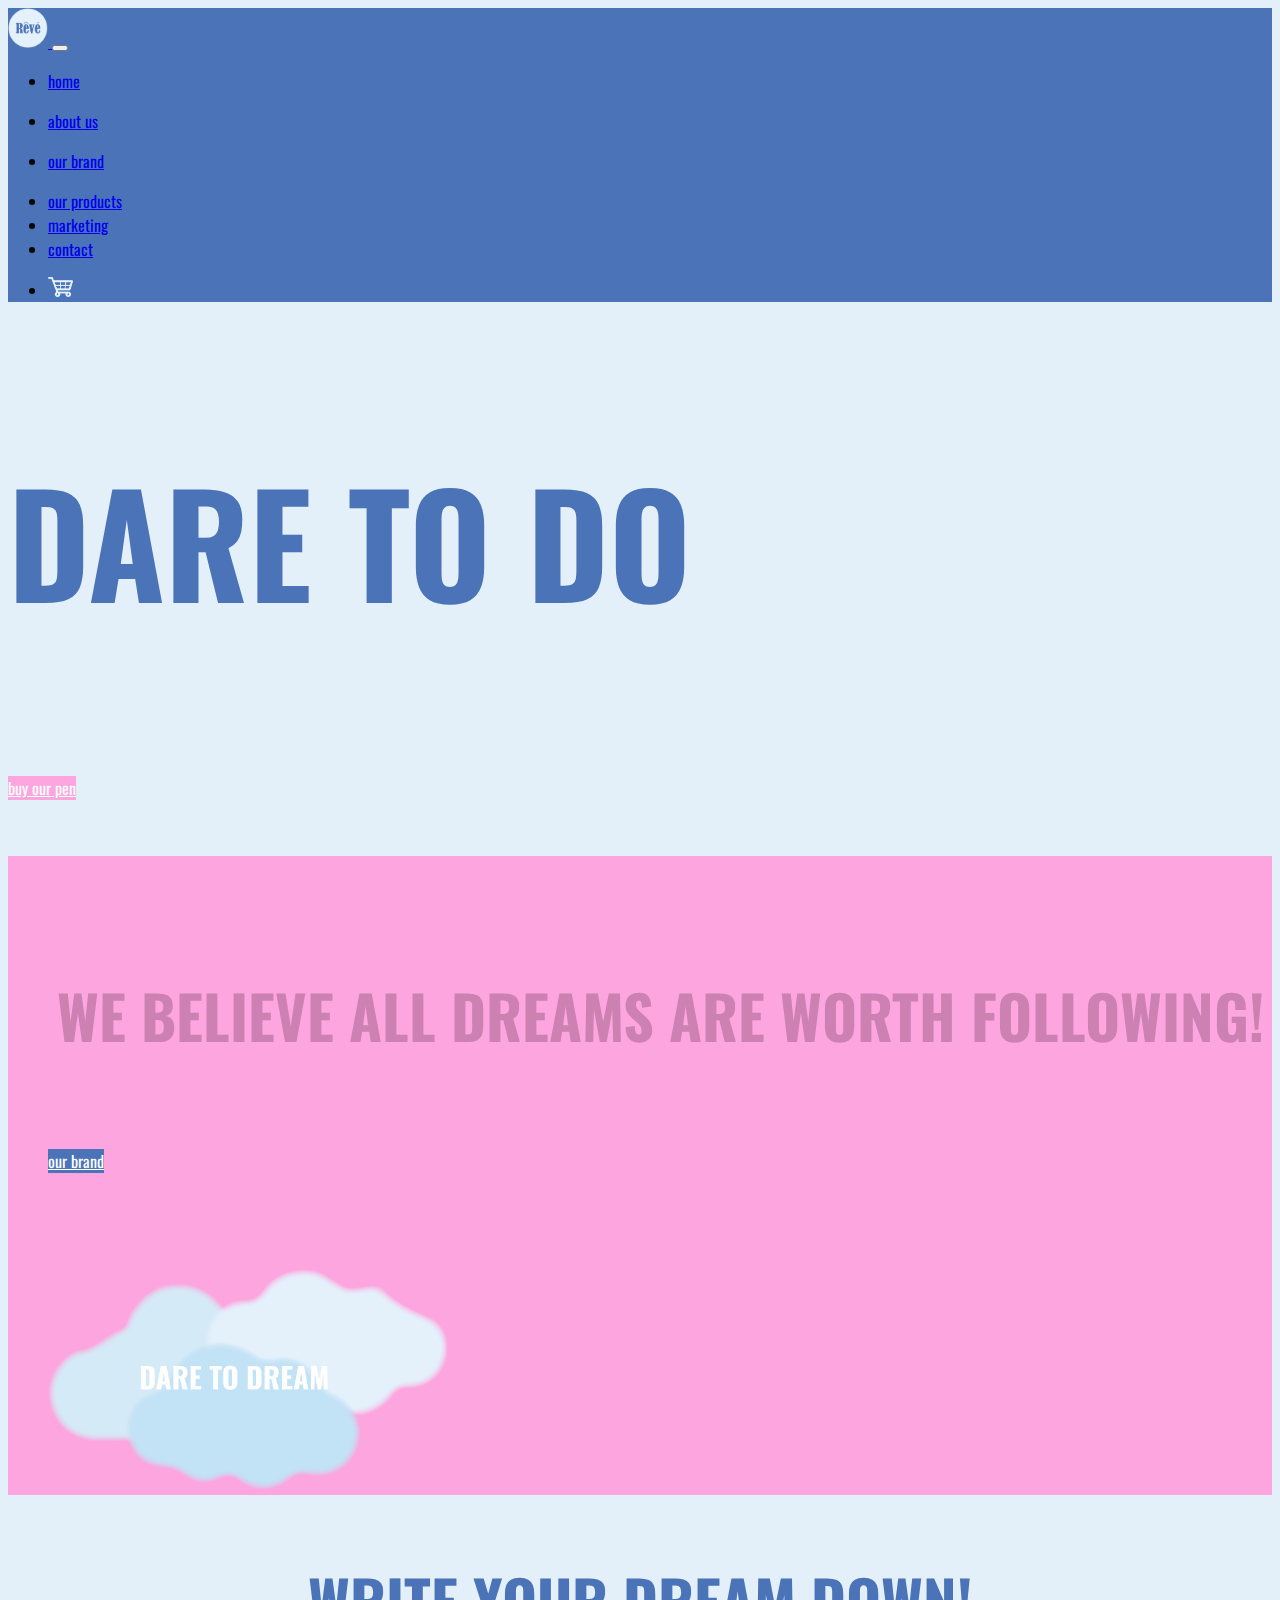
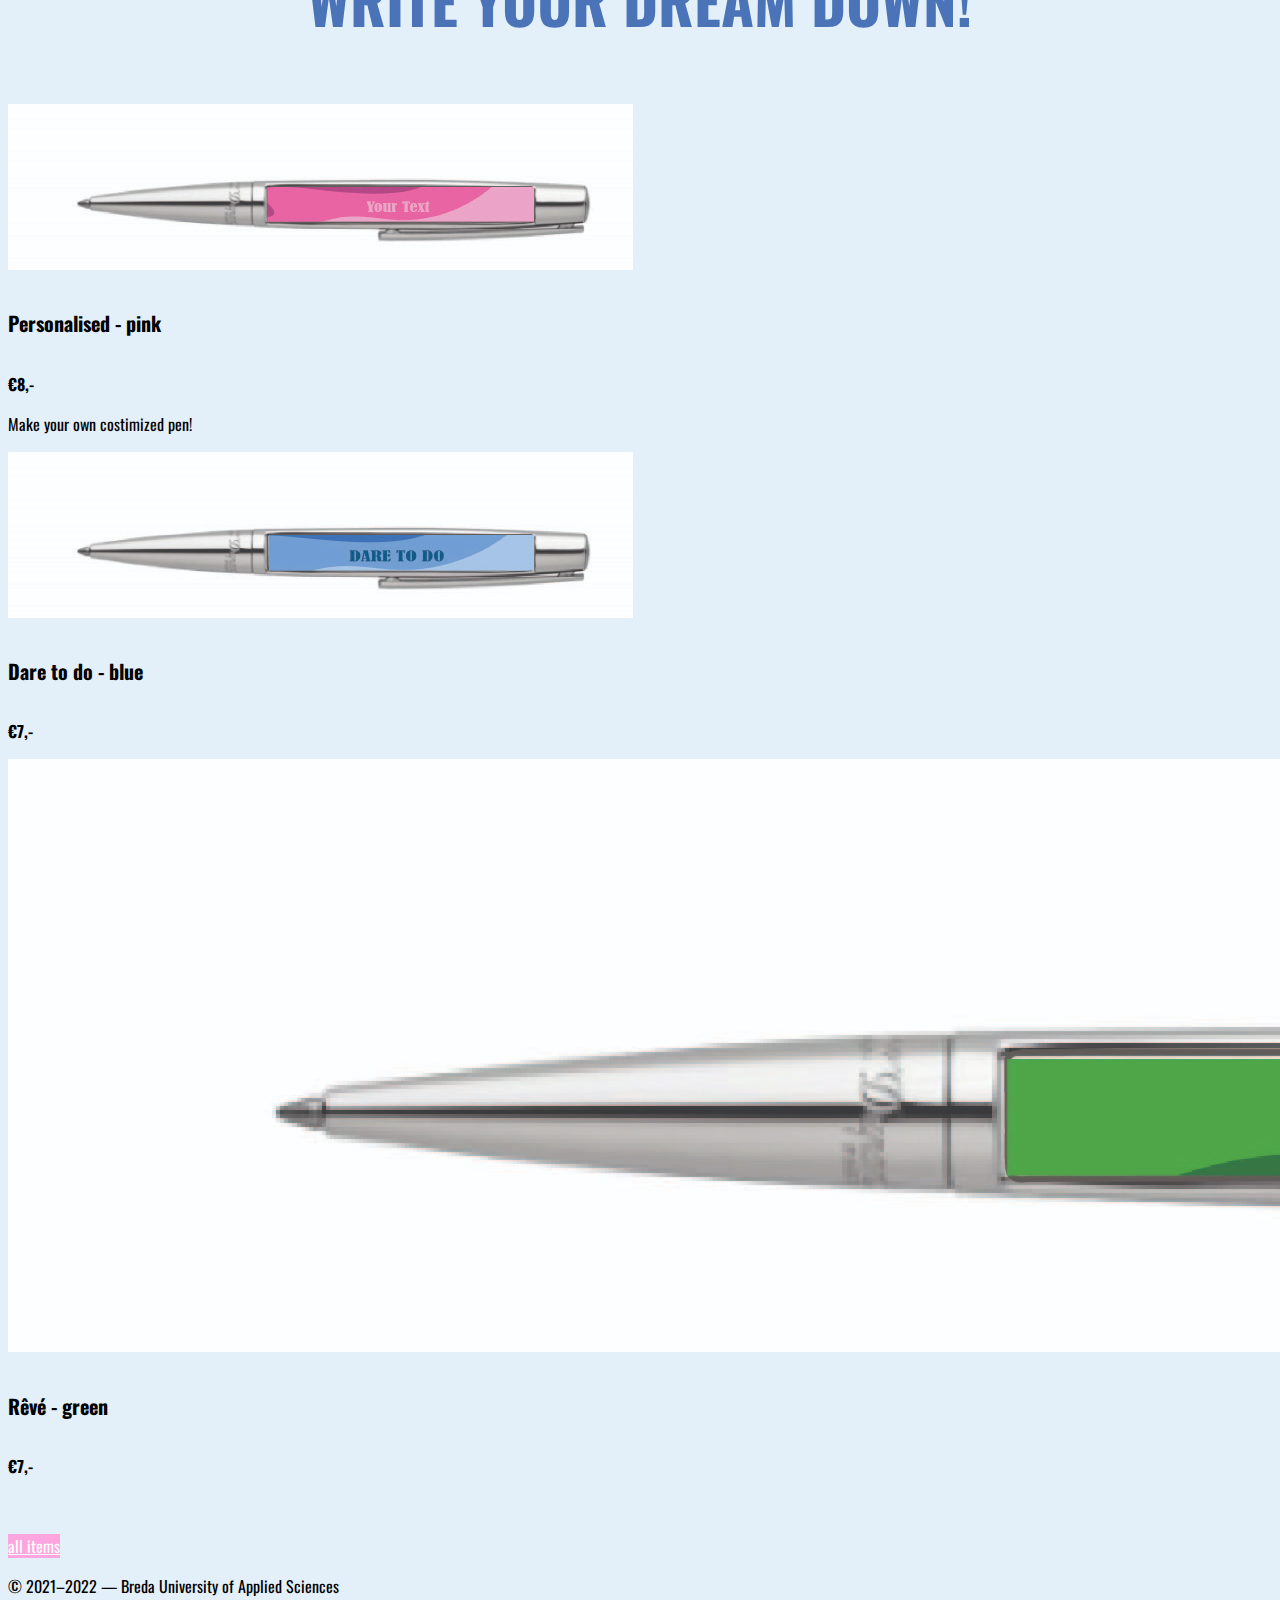
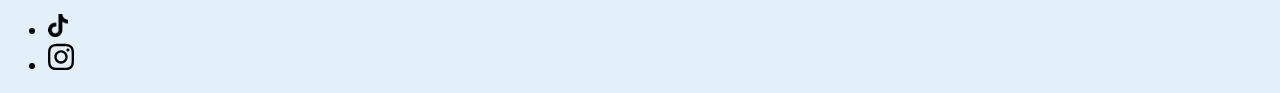
<file: index.html>
<!doctype html>
<html lang="en">
  <head>
    <meta charset="utf-8">
    <meta name="viewport" content="width=device-width, initial-scale=1">

    <!-- Bootstrap CSS -->
    <link href="https://cdn.jsdelivr.net/npm/bootstrap@5.1.1/dist/css/bootstrap.min.css" rel="stylesheet" integrity="sha384-F3w7mX95PdgyTmZZMECAngseQB83DfGTowi0iMjiWaeVhAn4FJkqJByhZMI3AhiU" crossorigin="anonymous">

    <!-- Own Styles -->
    <link rel="stylesheet" href="css/styles.css">

    <!-- Bootstrap Javascript -->
    <script src="https://cdn.jsdelivr.net/npm/bootstrap@5.1.1/dist/js/bootstrap.bundle.min.js" integrity="sha384-/bQdsTh/da6pkI1MST/rWKFNjaCP5gBSY4sEBT38Q/9RBh9AH40zEOg7Hlq2THRZ" crossorigin="anonymous"></script>

    <title>Rêvé</title>
  </head>
  <body>

    <!-- Navigation bar, adapted from https://getbootstrap.com/docs/5.1/components/navbar/ -->
    <nav class="navbar navbar-expand-lg navbar-light">
      <div class="container-fluid">
        <a class="navbar-brand" href="index.html">
          <img src="images/rond-logo.png" width="40" alt="reve">
        </a>
        <button class="navbar-toggler" type="button" data-bs-toggle="collapse" data-bs-target="#navbarSupportedContent" aria-controls="navbarSupportedContent" aria-expanded="false" aria-label="Toggle navigation">
          <span class="navbar-toggler-icon"></span>
        </button>
        <div class="collapse navbar-collapse" id="navbarSupportedContent">
          <ul class="navbar-nav ms-auto mb-2 mb-lg-0">
            <li class="nav-item">
              <a class="nav-link active" aria-current="page" href="index.html">home</a>
            </li>
            <li class="nav-item">
              <p> <a class="nav-link" href="about-us.html">about us</a></p>
            </li>
			  <li class="nav-item">
              <p> <a class="nav-link" href="our-vision.html">our brand</a></p>
            </li>
            <li class="nav-item">
              <a class="nav-link" href="corporate.html">our products</a>
            </li>
			  <li class="nav-item">
              <a class="nav-link" href="marketing.html">marketing</a>
            </li>
			  <li class="nav-item">
              <a class="nav-link" href="contact.html">contact</a>
            </li>
			  </ul>
			
			<ul class="navbar-nav ms-auto mb-1 mb-lg-0">
				<li class="nav-item">
			  <p> <a class="navbar-brand" href="shopping-cart.html">
          <img src="images/shoppingblue.png" width="25" alt="reve">
				  </a> </p></li> </ul>
        </div>
      </div>
    </nav>
    <!-- End of navigation bar -->


    <!-- Start of section adapted from https://getbootstrap.com/docs/5.1/examples/album/ -->
    <header class="py-2 py-md-4 py-lg-5 text-center container-fluid bg-gradient text-light">
	<div class="row" >
        <div class="col-md-8 col-lg-6 mx-auto">
		  <p><br></p>
			<h1> Dare to do</h1>
				<p><br></p>
          <p> <a href="corporate.html" class="btn btn-lg btn-light">buy our pen</a></p>
          <p><br></p>
      </div>
      </div>  
	 </header>
    <!-- End of hero section -->
	  
	<dl class="py-2 py-md-4 py-lg-5 text-center container-fluid bg-gradient text-light">
	<div class="row" >
        <dt class="col-md-2 col-lg-1 ml-auto">
          <p><br></p>
        </dt>
	
		<dd class="col-md-6 col-lg-6 ml-auto">
		  <p><br></p>
		  <h2>WE BELIEVE <strong>ALL</strong> DREAMS ARE WORTH FOLLOWING!</h2>
		<p><br></p>
          <p> <a href="our-vision.html" class="btn btn-lg btn-light ourvision">our brand</a></p>
			<p><br> </p>
        </dd>
		<dd class="col-md-6 col-lg-4 ml-auto">
		  <p><br></p>
			<img src="images/cloud.png" width="400" alt="reve">
      </dd>
      </div>  
	 </dl>
	  
	  
 <!-- A grid with cards
      Learn about grids at: https://getbootstrap.com/docs/5.1/layout/grid/
      Learn about cards at: https://getbootstrap.com/docs/5.1/components/card/
    -->
    <main class="container py-4">
      <div class="row g-3 justify-content-evenly">

		  <h3> Write <strong>your</strong> dream down!</h3>
        <!-- Card #1 -->
        <div class="col-sm-6 col-lg-4 col-xl-3">
          <div class="card shadow h-100">
            <img class="img-fluid" src="images/perso-pink.jpg" alt="pen pink">
            <div class="card-body">
              <h5 class="card-title">Personalised - pink</h5>
              <p class="card-text"><strong>€8,-</strong></p>
				<p class="card-text">Make your own costimized pen!&nbsp;</p>
            </div>
          </div>
        </div>

        <!-- Card #2 -->
        <div class="col-sm-6 col-lg-4 col-xl-3">
          <div class="card shadow h-100">
            <img class="img-fluid" src="images/dtd-blue.jpg" alt="Placeholder Image">
            <div class="card-body">
              <h5 class="card-title">Dare to do - blue</h5>
              <p class="card-text"><strong>€7,-</strong></p>
            
            </div>
          </div>
        </div>

        <!-- Card #3 -->
        <div class="col-sm-6 col-lg-4 col-xl-3">
          <div class="card shadow h-100">
            <img class="img-fluid" src="images/pen-groen.jpg" alt="Placeholder Image">
            <div class="card-body">
              <h5 class="card-title">Rêvé - green</h5>
              <p class="card-text"> <strong>€7,-</strong></p>
            </div>
          </div>
        </div>
	    <div class="row">
        <div class="col-md-12 col-lg-12 mx-auto text-center">
          <p><br>
          </p>
          <p><a href="corporate.html" class="btn btn-lg btn-light">all items</a>  </p>
        </div>
      </div>
		 
     
        <!-- That was the last card -->

      </div>
    </main>
	<!-- End of the grid with cards -->   
	  <footer class="shadow-lg mt-5 py-4 bg-body">
      <div class="container d-flex justify-content-between align-items-center">
        <p>
          © 2021&ndash;2022 &mdash; Breda University of Applied Sciences
        </p>
        <ul class="list-unstyled d-flex align-items-center opacity-75">
          <li>
            <a href="https://www.tiktok.com/@thebrandreve" target="_blank">
              <img class="m-2" src="images/tiktokicon.png" alt="Follow us on TikTok" width="20">
            </a>
          </li>
          <li>
            <a href="https://www.instagram.com/thebrandreve/" target="_blank">
              <img class="m-2" src="images/instagram.svg" alt="Follow us on Instagram" width="26">
            </a>
          </li>
        </ul>
      </div>
    </footer>

  </body>
</html>
</file>
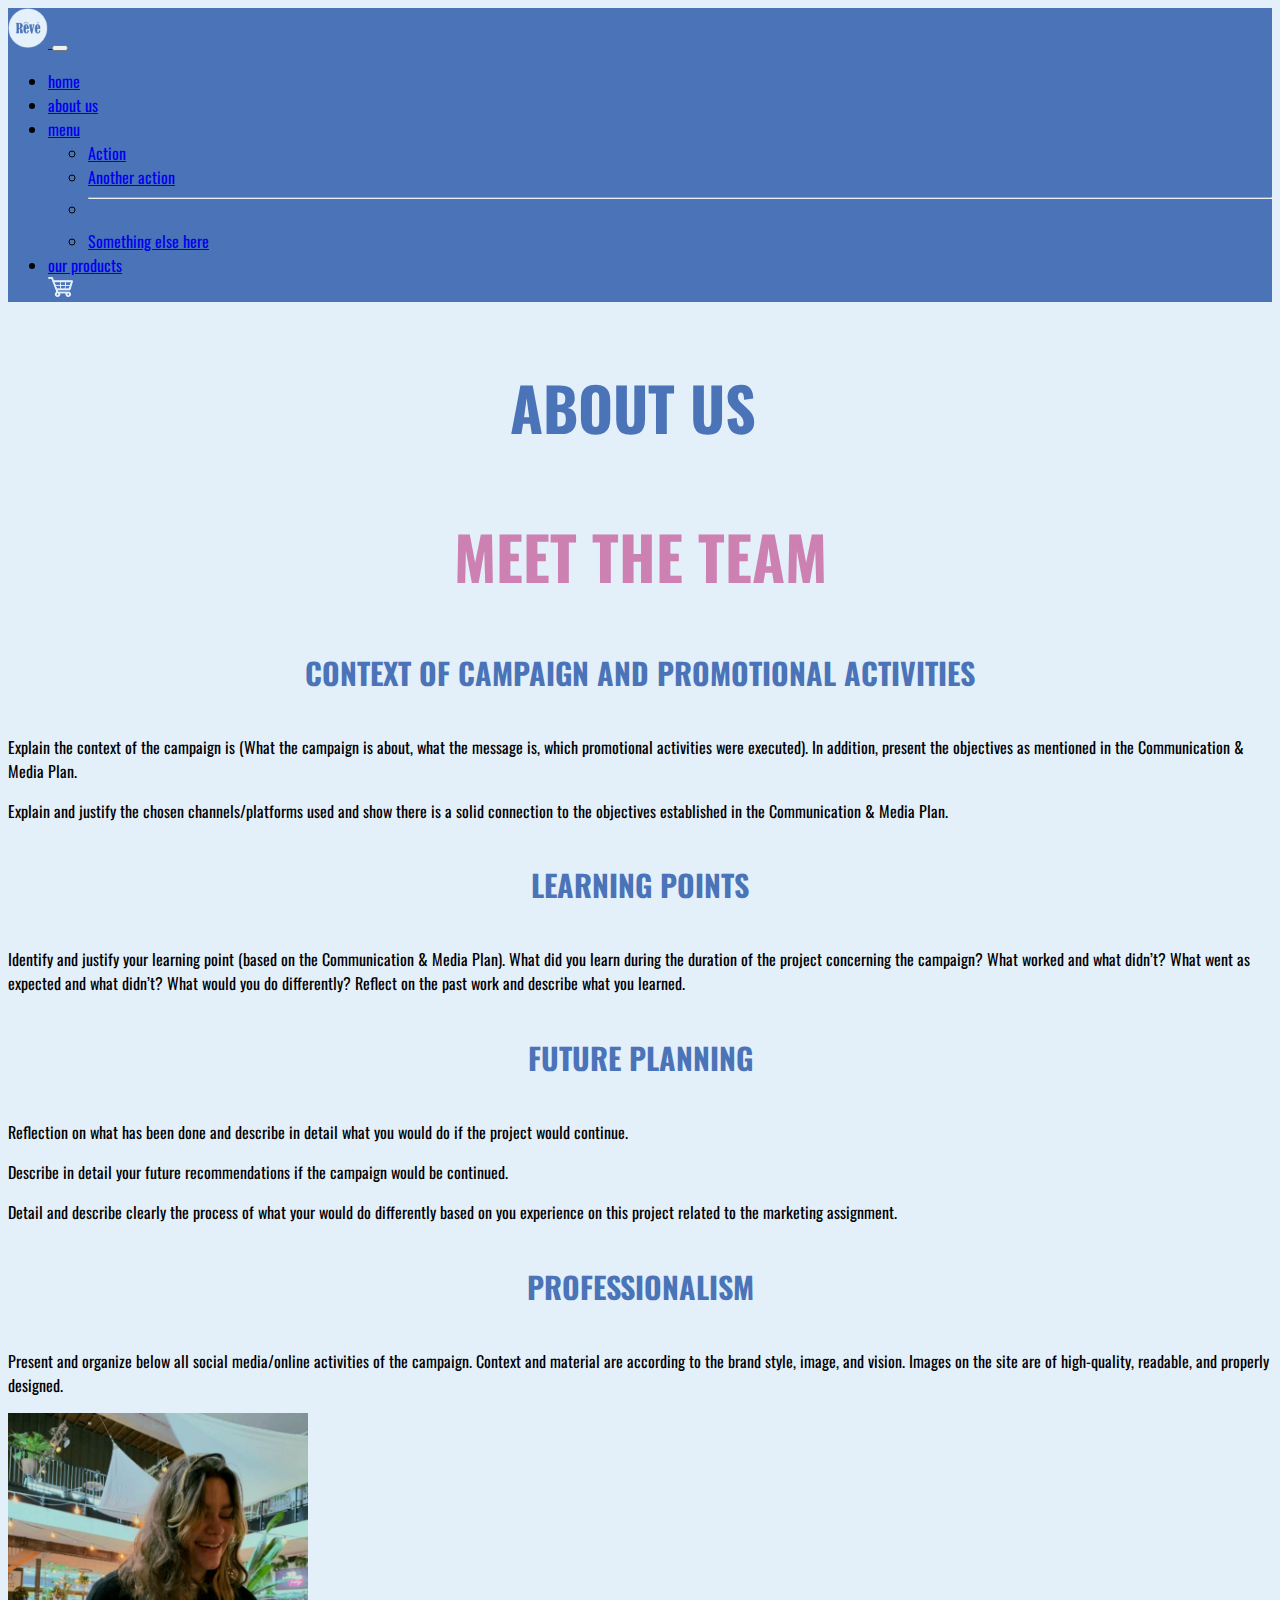
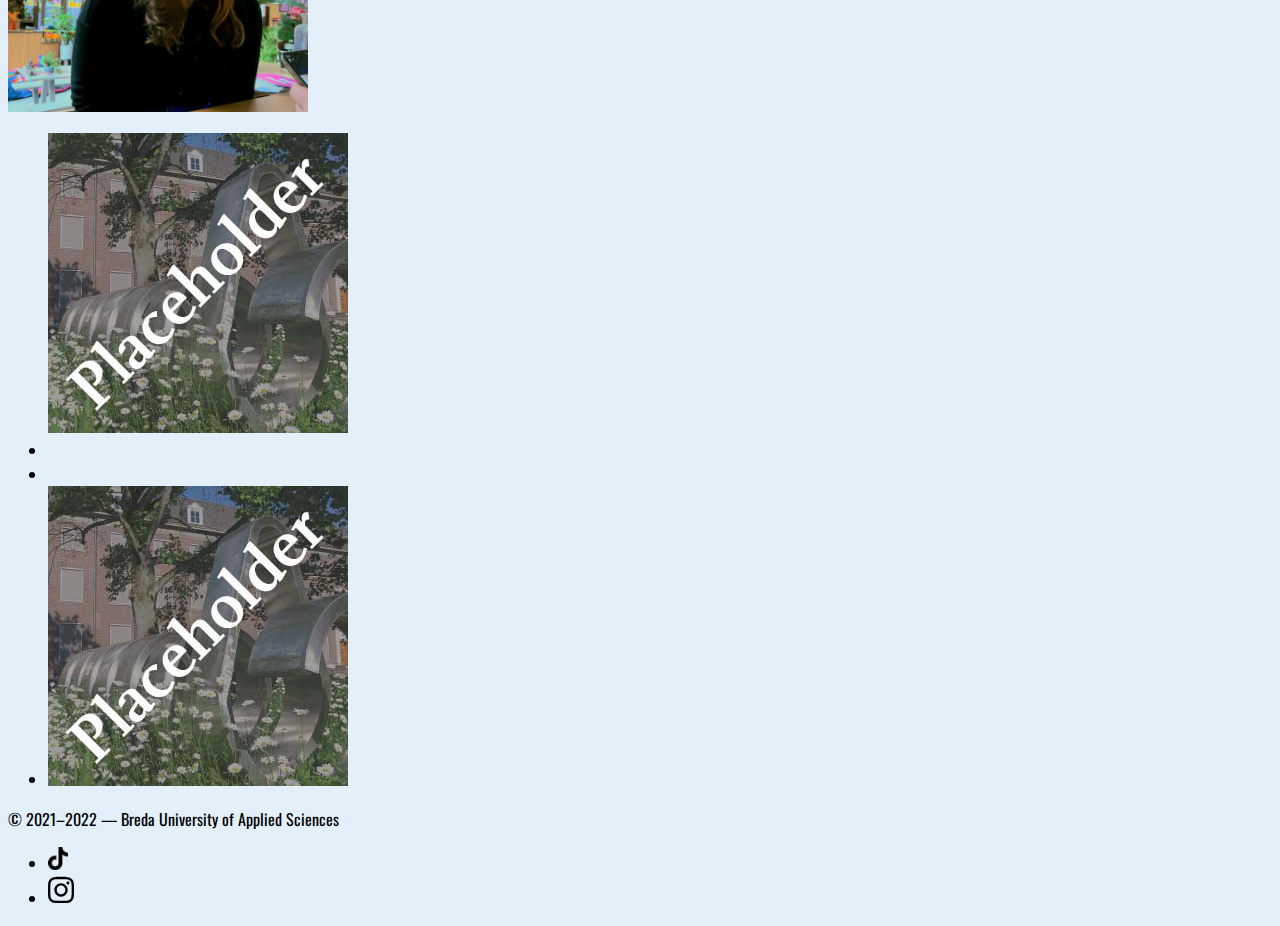
<file: about us.html>
<!doctype html>
<html lang="en">
  <head>
    <meta charset="utf-8">
    <meta name="viewport" content="width=device-width, initial-scale=1">

    <!-- Bootstrap CSS -->
    <link href="https://cdn.jsdelivr.net/npm/bootstrap@5.1.1/dist/css/bootstrap.min.css" rel="stylesheet" integrity="sha384-F3w7mX95PdgyTmZZMECAngseQB83DfGTowi0iMjiWaeVhAn4FJkqJByhZMI3AhiU" crossorigin="anonymous">

    <!-- Own Styles -->
    <link rel="stylesheet" href="css/styles.css">

    <!-- Bootstrap Javascript -->
    <script src="https://cdn.jsdelivr.net/npm/bootstrap@5.1.1/dist/js/bootstrap.bundle.min.js" integrity="sha384-/bQdsTh/da6pkI1MST/rWKFNjaCP5gBSY4sEBT38Q/9RBh9AH40zEOg7Hlq2THRZ" crossorigin="anonymous"></script>

    <title>our products</title>
  </head>
  <body>

    <!-- Navigation bar, adapted from https://getbootstrap.com/docs/5.1/components/navbar/ -->
   <nav class="navbar navbar-expand-lg navbar-light">
      <div class="container-fluid">
        <a class="navbar-brand" href="index.html">
          <img src="images/rond logo.png" width="40" alt="reve">
        </a>
        <button class="navbar-toggler" type="button" data-bs-toggle="collapse" data-bs-target="#navbarSupportedContent" aria-controls="navbarSupportedContent" aria-expanded="false" aria-label="Toggle navigation">
          <span class="navbar-toggler-icon"></span>
        </button>
        <div class="collapse navbar-collapse" id="navbarSupportedContent">
          <ul class="navbar-nav me-auto mb-2 mb-lg-0">
            <li class="nav-item">
              <a class="nav-link active" aria-current="page" href="index.html">home</a>
            </li>
            <li class="nav-item">
              <a class="nav-link" href="about us.html">about us</a>
            </li>
            <li class="nav-item dropdown">
              <a class="nav-link dropdown-toggle" href="#" id="navbarDropdown" role="button" data-bs-toggle="dropdown" aria-expanded="false">
                menu
              </a>
              <ul class="dropdown-menu" aria-labelledby="navbarDropdown">
                <li><a class="dropdown-item" href="#">Action</a></li>
                <li><a class="dropdown-item" href="#">Another action</a></li>
                <li><hr class="dropdown-divider"></li>
                <li><a class="dropdown-item" href="#">Something else here</a></li>
              </ul>
            </li>
            <li class="nav-item">
              <a class="nav-link" href="corporate.html">our products</a>
            </li>
			  <a class="navbar-brand" href="#">
          <img src="images/shoppingblue.png" width="25" alt="reve">
        </a>
          </ul>
        </div>
      </div>
    </nav>
    <!-- End of navigation bar -->

    <header class="py-2 py-md-4 py-lg-5 text-center container-fluid bg-gradient text-light">
      <h3 class="fw-light">About us&nbsp;</h3>
    </header>

    <main class="container py-4">
      <h2>meet the team</h2>
      <h4 class="mt-4">Context of campaign and promotional activities</h4>
      <p>Explain the context of the campaign is (What the campaign is about, what the message is, which promotional activities were executed). In addition, present the objectives as mentioned in the Communication & Media Plan.</p>
      <p>Explain and justify the chosen channels/platforms used and show there is a solid connection to the objectives established in the Communication & Media Plan.</p>
      <h4 class="mt-4">Learning Points</h4>
      <p>Identify and justify your learning point (based on the Communication & Media Plan). What did you learn during the duration of the project concerning the campaign? What worked and what didn’t? What went as expected and what didn’t? What would you do differently? Reflect on the past work and describe what you learned.</p>
      <h4 class="mt-4">Future Planning</h4>
      <p>Reflection on what has been done and describe in detail what you would do if the project would continue.</p>
      <p>Describe in detail your future recommendations if the campaign would be continued.</p>
      <p>Detail and describe clearly the process of what your would do differently based on you experience on this project related to the marketing assignment.</p>
      <h4 class="mt-4">Professionalism</h4>
      <p>Present and organize below all social media/online activities of the campaign. Context and material are according to the brand style, image, and vision. Images on the site are of high-quality, readable, and properly designed.</p>
      <img alt="Image Placeholder" class="img-thumbnail" src="images/laura.png" width="300">
      <ul class="list-unstyled d-flex flex-wrap justify-content-center align-items-center">
        <img alt="Image Placeholder" class="img-thumbnail" src="images/social-media-placeholder.jpg">
        <li class="m-2">
          <a href="#"><!-- Please make a link to your socials instead -->
          </a>
        </li>
        <li class="m-2">
          <a href="#"><!-- Please make a link to your socials instead -->
          </a>
        </li>
        <li class="m-2">
          <a href="#"><!-- Please make a link to your socials instead -->
            <img alt="Image Placeholder" class="img-thumbnail" src="images/social-media-placeholder.jpg">
          </a>
        </li>
      </ul>
    </main>

    <!-- A footer with socials -->
    <footer class="shadow-lg mt-5 py-4 bg-body">
      <div class="container d-flex justify-content-between align-items-center">
        <p>
          © 2021&ndash;2022 &mdash; Breda University of Applied Sciences
        </p>
        <ul class="list-unstyled d-flex align-items-center opacity-75">
          <li>
            <a href="https://www.youtube.com/BredaUniversityofAppliedSciences" target="_blank">
              <img class="m-2" src="images/tiktokicon.png" alt="Follow us on YouTube" width="20">
            </a>
          </li>
          <li>
            <a href="https://www.instagram.com/thebrandreve/" target="_blank">
              <img class="m-2" src="images/instagram.svg" alt="Follow us on Instagram" width="26">
            </a>
          </li>
        </ul>
      </div>
    </footer>
    <!-- End of the grid -->

  </body>
</html>
</file>
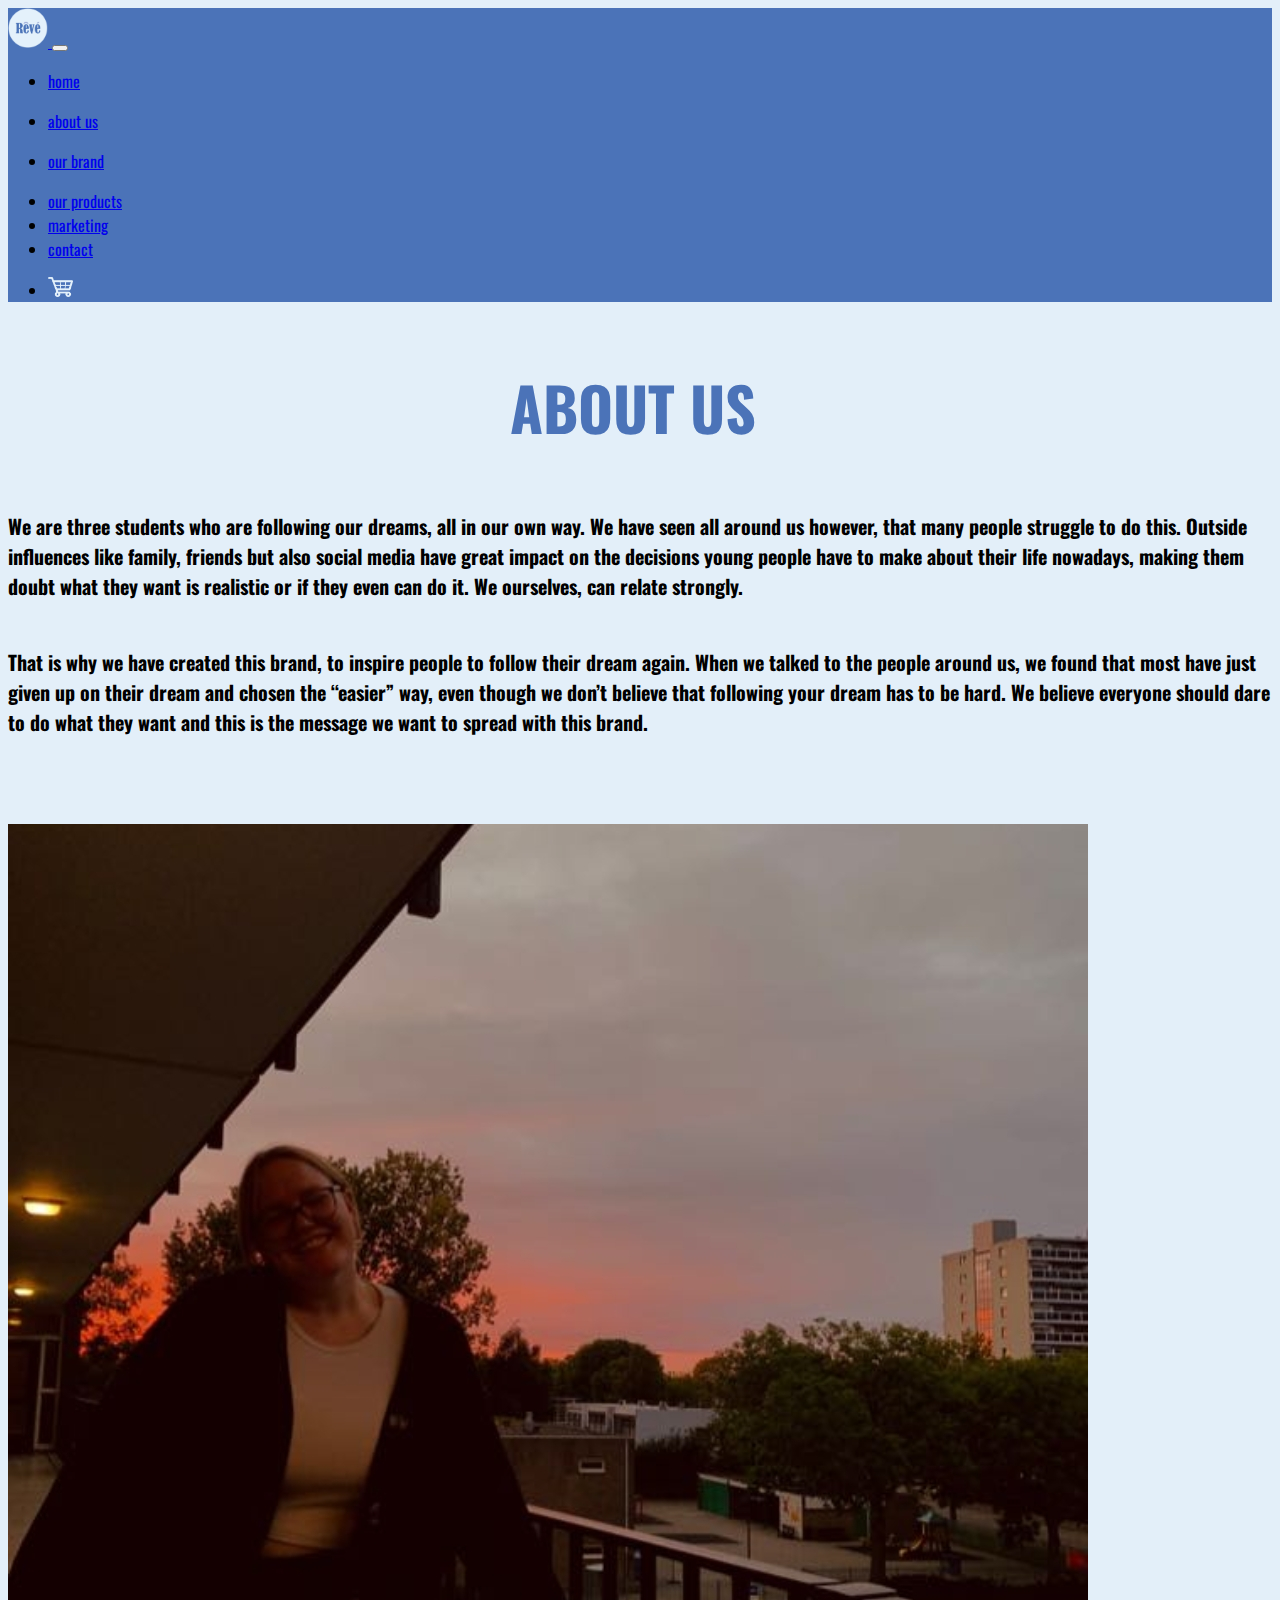
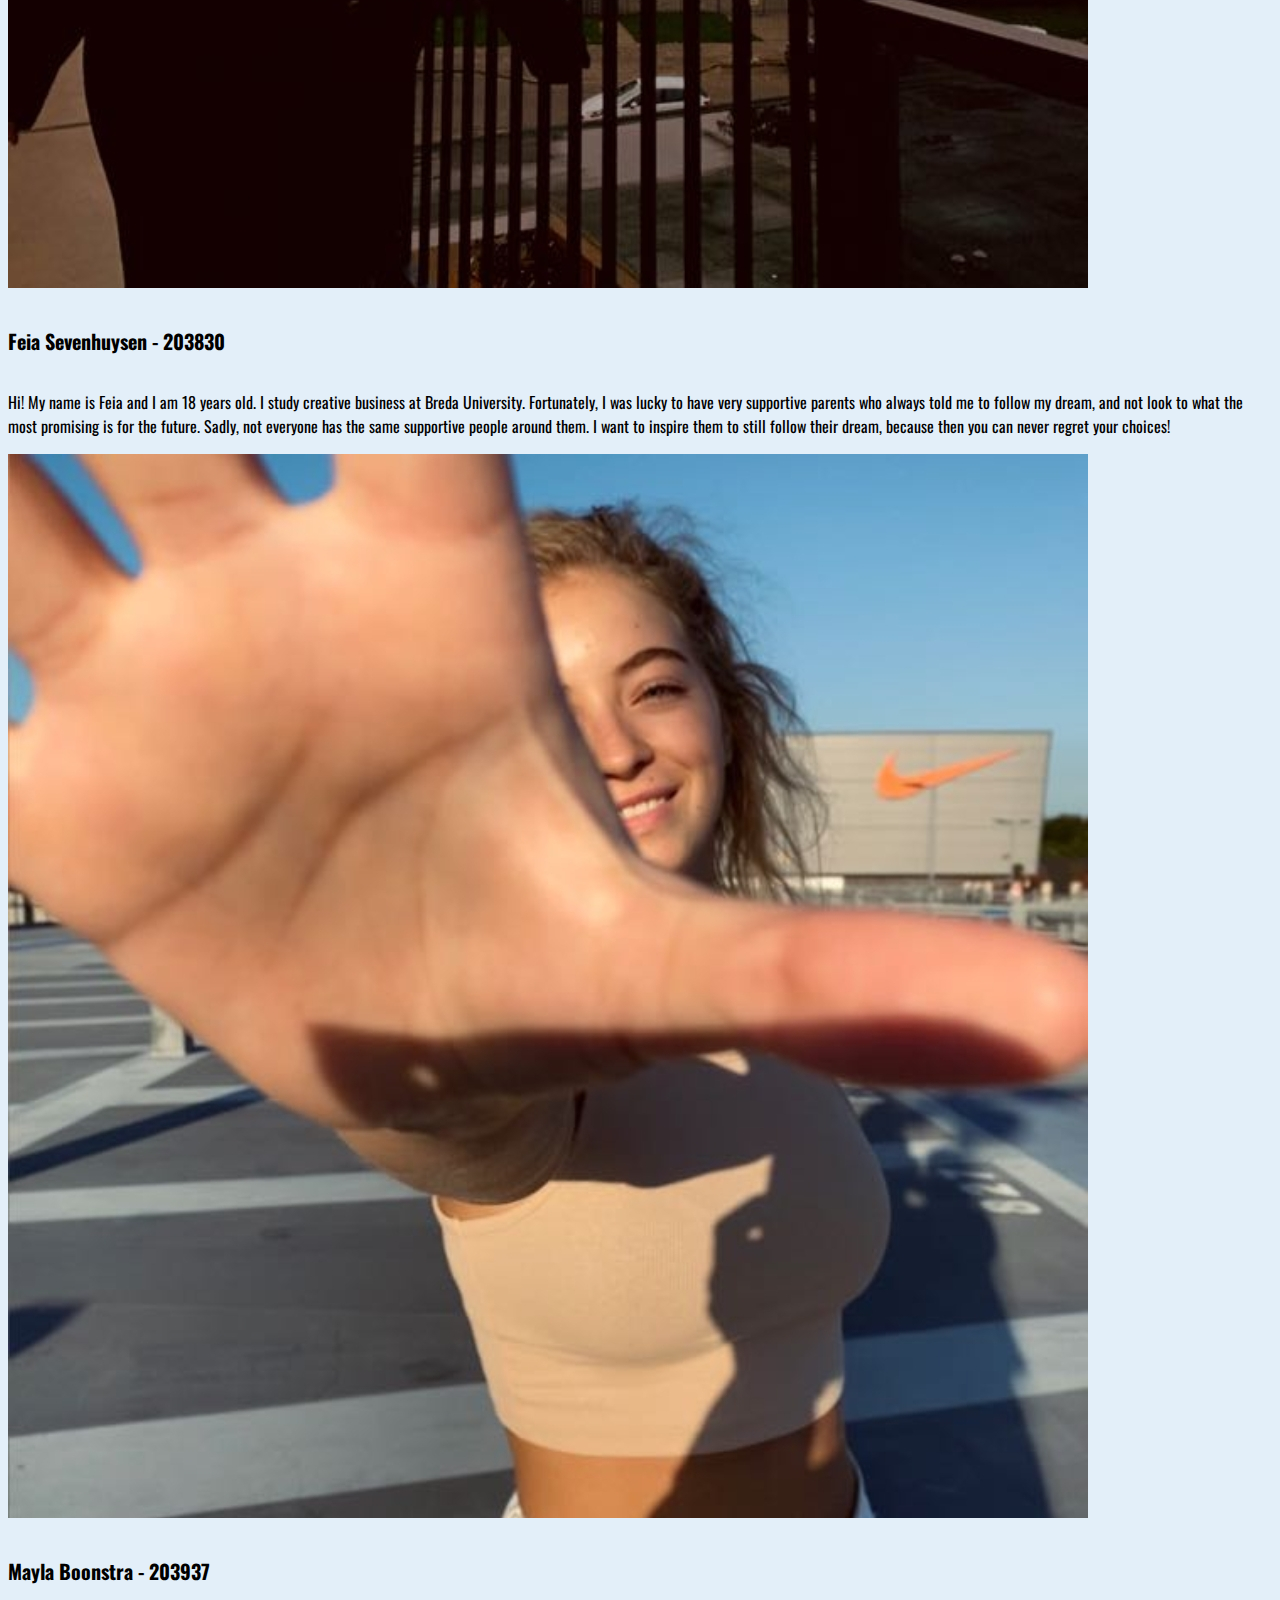
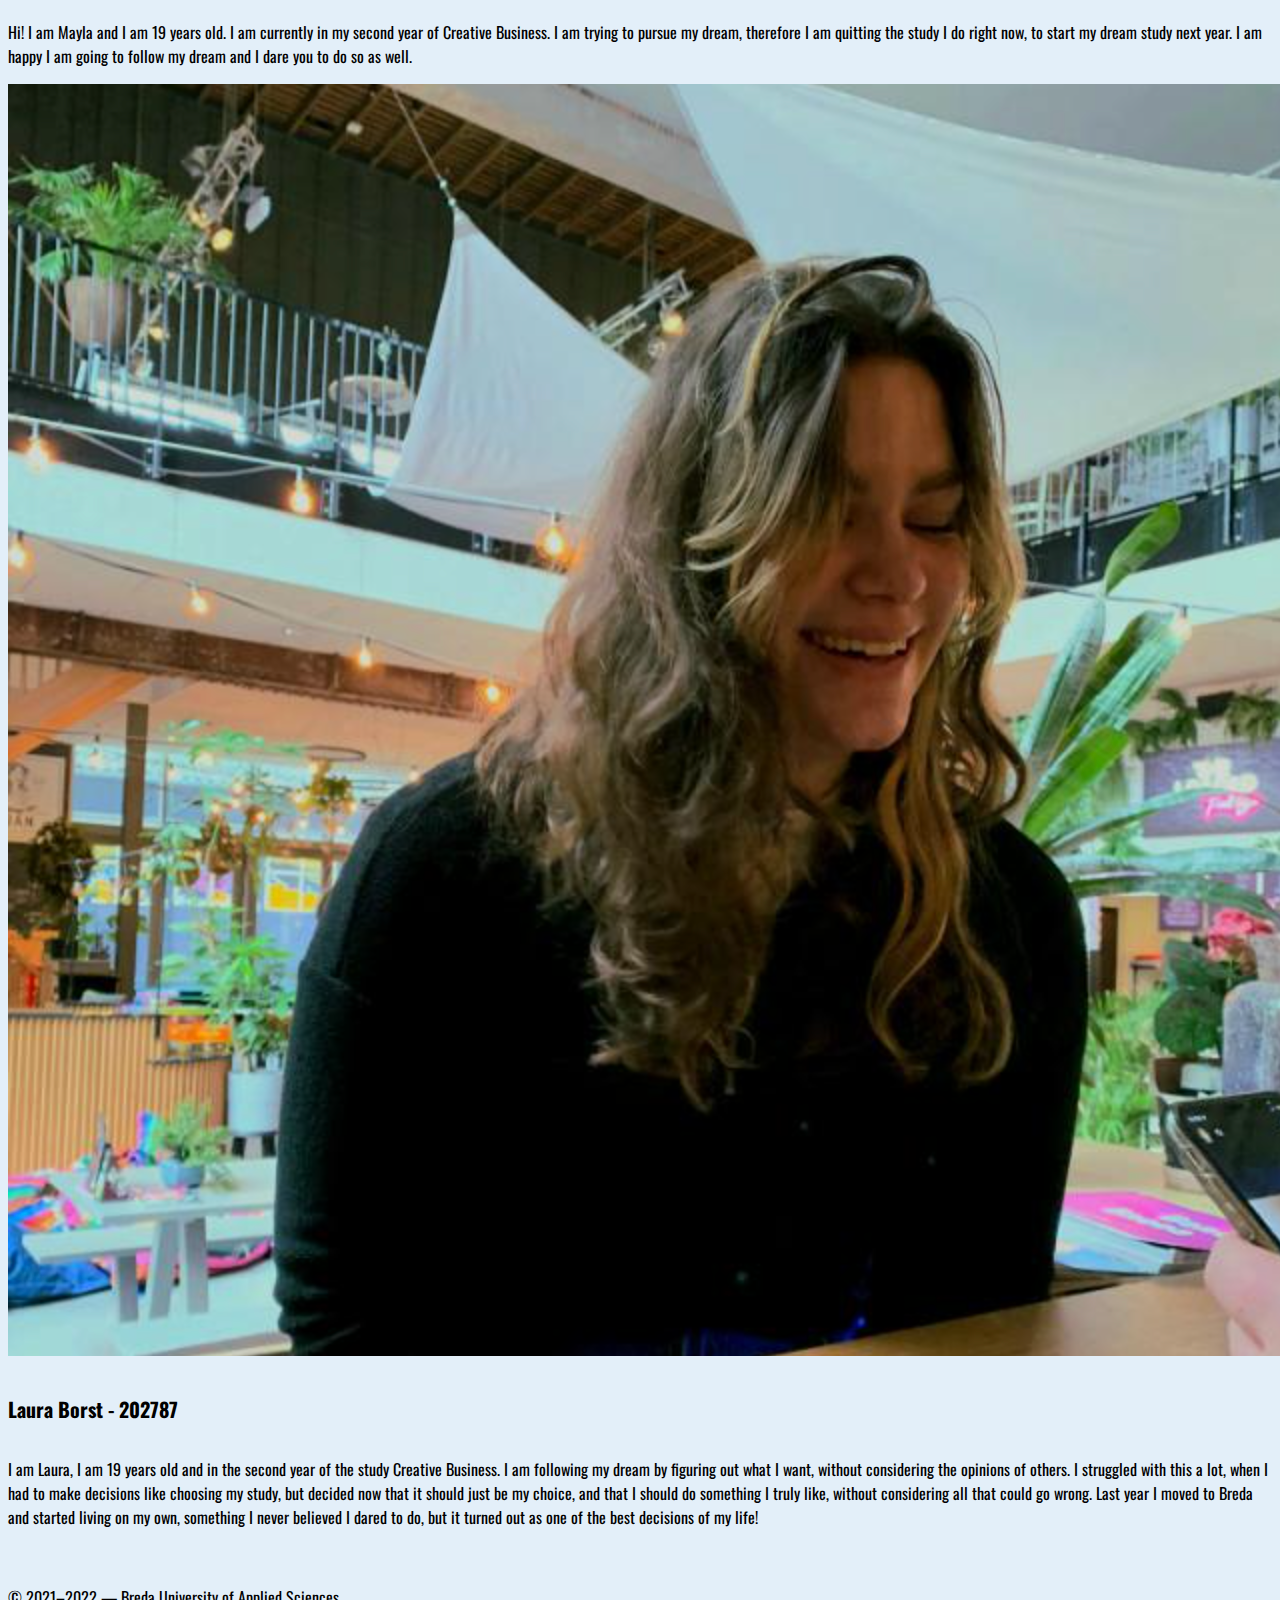
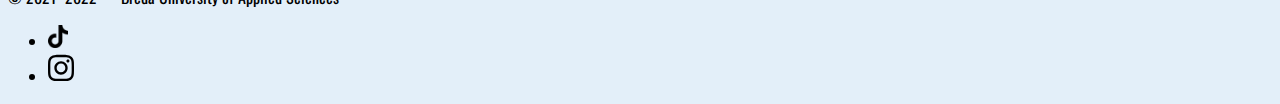
<file: about-us.html>
<!doctype html>
<html lang="en">
  <head>
    <meta charset="utf-8">
    <meta name="viewport" content="width=device-width, initial-scale=1">

    <!-- Bootstrap CSS -->
    <link href="https://cdn.jsdelivr.net/npm/bootstrap@5.1.1/dist/css/bootstrap.min.css" rel="stylesheet" integrity="sha384-F3w7mX95PdgyTmZZMECAngseQB83DfGTowi0iMjiWaeVhAn4FJkqJByhZMI3AhiU" crossorigin="anonymous">

    <!-- Own Styles -->
    <link rel="stylesheet" href="css/styles.css">

    <!-- Bootstrap Javascript -->
    <script src="https://cdn.jsdelivr.net/npm/bootstrap@5.1.1/dist/js/bootstrap.bundle.min.js" integrity="sha384-/bQdsTh/da6pkI1MST/rWKFNjaCP5gBSY4sEBT38Q/9RBh9AH40zEOg7Hlq2THRZ" crossorigin="anonymous"></script>

    <title>about us</title>
  </head>
  <body>

    <!-- Navigation bar, adapted from https://getbootstrap.com/docs/5.1/components/navbar/ -->
   <nav class="navbar navbar-expand-lg navbar-light">
      <div class="container-fluid">
        <a class="navbar-brand" href="index.html">
          <img src="images/rond-logo.png" width="40" alt="reve">
        </a>
        <button class="navbar-toggler" type="button" data-bs-toggle="collapse" data-bs-target="#navbarSupportedContent" aria-controls="navbarSupportedContent" aria-expanded="false" aria-label="Toggle navigation">
          <span class="navbar-toggler-icon"></span>
        </button>
        <div class="collapse navbar-collapse" id="navbarSupportedContent">
          <ul class="navbar-nav ms-auto mb-2 mb-lg-0">
            <li class="nav-item">
              <a class="nav-link active" aria-current="page" href="index.html">home</a>
            </li>
            <li class="nav-item">
              <p> <a class="nav-link" href="about-us.html">about us</a></p>
            </li>
			  <li class="nav-item">
              <p> <a class="nav-link" href="our-vision.html">our brand</a></p>
            </li>
            <li class="nav-item">
              <a class="nav-link" href="corporate.html">our products</a>
            </li>
			  <li class="nav-item">
              <a class="nav-link" href="marketing.html">marketing</a>
            </li>
			  <li class="nav-item">
              <a class="nav-link" href="contact.html">contact</a>
            </li>
			  </ul>
			<ul class="navbar-nav ms-auto mb-1 mb-lg-0">
				<li class="nav-item">
			  <p> <a class="navbar-brand" href="shopping-cart.html">
          <img src="images/shoppingblue.png" width="25" alt="reve">
				  </a> </p></li> </ul>
        </div>
      </div>
    </nav>
    <!-- End of navigation bar -->

    <header class="py-2 py-md-4 py-lg-5 text-center container-fluid bg-gradient text-light">
      <h3 class="fw-light">About us&nbsp;</h3>
    </header>

    <main class="container py-4">
	  <h6 class="text-center"> We are three students who are following our dreams, all in our own way. We have seen all around us however, that many people struggle to do this. Outside influences like family, friends but also social media have great impact on the decisions young people have to make about their life nowadays, making them doubt what they want is realistic or if they even can do it. We ourselves, can relate strongly.&nbsp;</h6>
	  <h6 class="text-center">That is why we have created this brand, to inspire people to follow their dream again. When we talked to the people around us, we found that most have just given up on their dream and chosen the “easier” way, even though we don’t believe that following your dream has to be hard. We believe everyone should dare to do what they want and this is the message we want to spread with this brand. </h6>
<p>&nbsp;</p>
<div class="row g-3 justify-content-evenly">

    <!-- Card #1 -->
    <div class="col-sm-6 col-lg-4 col-xl-3">
      <div class="card shadow h-100">
        <img class="img-fluid" src="images/PictureFeia.jpg" alt="pen pink">
        <div class="card-body">
          <h5 class="card-title">Feia Sevenhuysen - 203830</h5>
          <p class="card-text"> Hi! My name is Feia and I am 18 years old. I study creative business at Breda University. Fortunately, I was lucky to have very supportive parents who always told me to follow my dream, and not look to what the most promising is for the future. Sadly, not everyone has the same supportive people around them. I want to inspire them to still follow their dream, because then you can never regret your choices!</p>
            
        </div>
      </div>
    </div>

    <!-- Card #2 -->
    <div class="col-sm-6 col-lg-4 col-xl-3">
      <div class="card shadow h-100">
        <img class="img-fluid" src="images/PictureMayla.jpg" alt="Placeholder Image">
        <div class="card-body">
          <h5 class="card-title"> Mayla Boonstra - 203937</h5>
          <p class="card-text">Hi! I am Mayla and I am 19 years old. I am currently in my second year of Creative Business. I am trying to pursue my dream, therefore I am quitting the study I do right now, to start my dream study next year. I am happy I am going to follow my dream and I dare you to do so as well.</p>
            
        </div>
      </div>
    </div>

    <!-- Card #3 -->
    <div class="col-sm-6 col-lg-4 col-xl-3">
      <div class="card shadow h-100">
        <img class="img-fluid" src="images/laura.png" alt="Placeholder Image">
        <div class="card-body">
          <h5 class="card-title">Laura Borst - 202787</h5>
          <p class="card-text"> I am Laura, I am 19 years old and in the second year of the study Creative Business. I am following my dream by figuring out what I want, without considering the opinions of others. I struggled with this a lot, when I had to make decisions like choosing my study, but decided now that it should just be my choice, and that I should do something I truly like, without considering all that could go wrong. Last year I moved to Breda and started living on my own, something I never believed I dared to do, but it turned out as one of the best decisions of my life!</p>
        </div>
      </div>
    </div>
    <div class="row">
      <div class="col-md-12 col-lg-12 mx-auto text-center">
        <p><br>
        </p>
      </div>
    </div>
		 
    
 
      
        
      <a href="#"><!-- Please make a link to your socials instead -->
      </a>
        
      <a href="#"><!-- Please make a link to your socials instead -->
      </a>
       
        
      <a href="#"><!-- Please make a link to your socials instead -->
      </a>
       
	    </div>
    </main>

    <!-- A footer with socials -->
     <footer class="shadow-lg mt-5 py-4 bg-body">
      <div class="container d-flex justify-content-between align-items-center">
        <p>
          © 2021&ndash;2022 &mdash; Breda University of Applied Sciences
        </p>
        <ul class="list-unstyled d-flex align-items-center opacity-75">
          <li>
            <a href="https://www.tiktok.com/@thebrandreve" target="_blank">
              <img class="m-2" src="images/tiktokicon.png" alt="Follow us on TikTok" width="20">
            </a>
          </li>
          <li>
            <a href="https://www.instagram.com/thebrandreve/" target="_blank">
              <img class="m-2" src="images/instagram.svg" alt="Follow us on Instagram" width="26">
            </a>
          </li>
        </ul>
      </div>
    </footer>
    <!-- End of the grid -->

  </body>
</html>
</file>
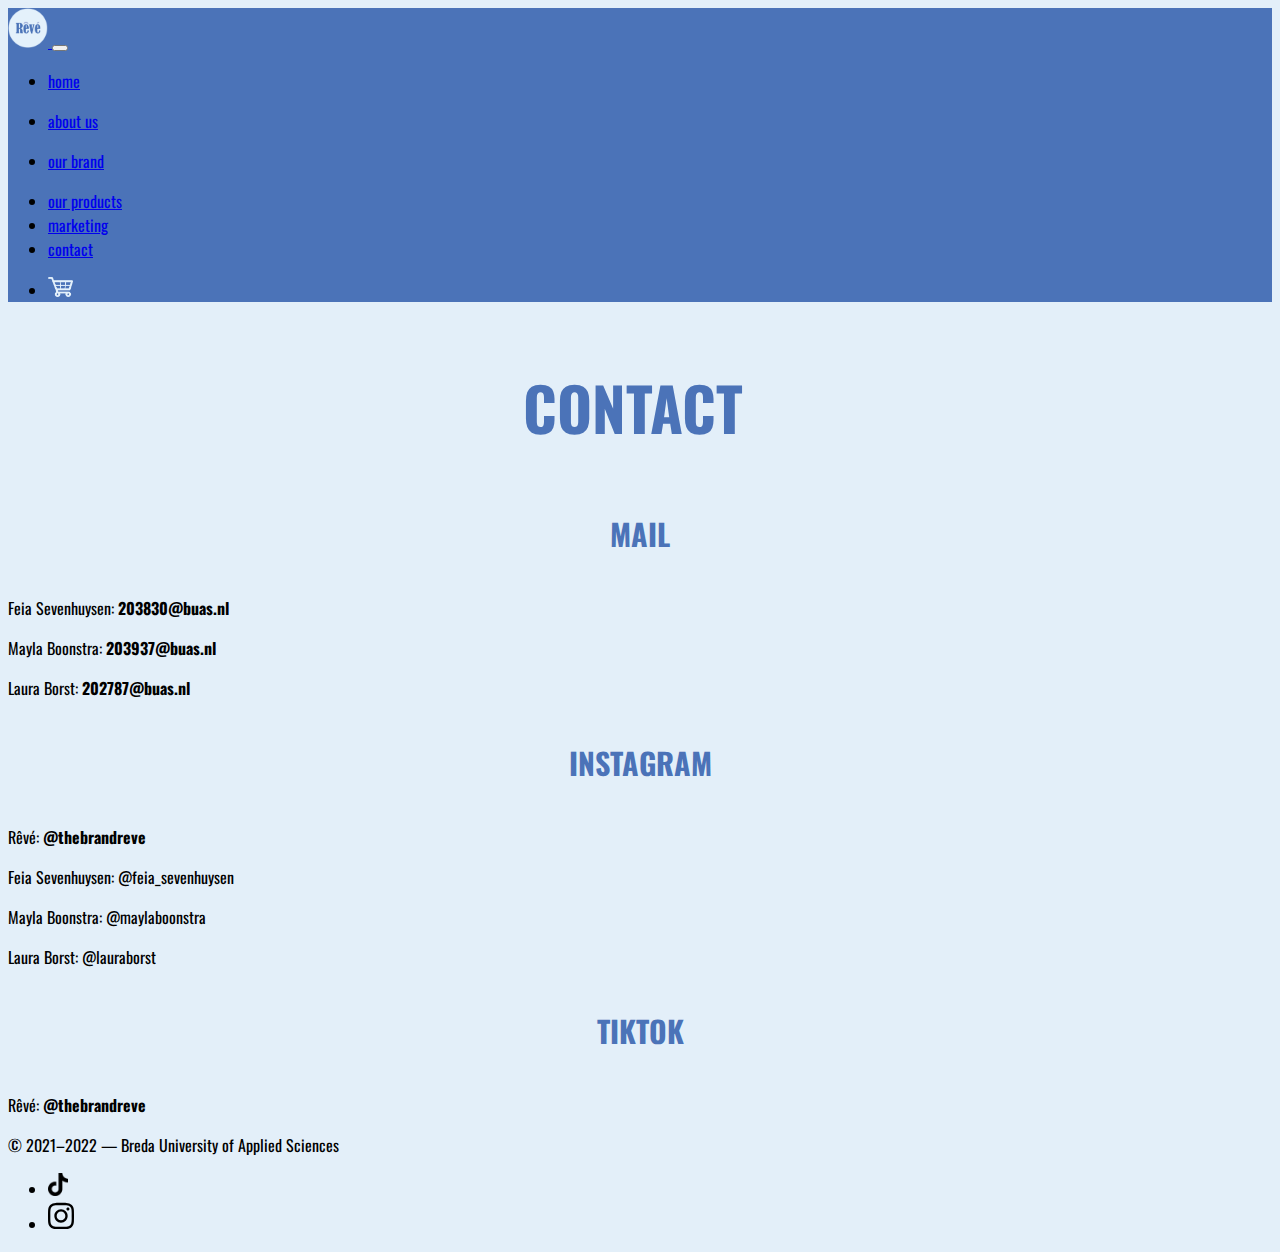
<file: contact.html>
<!doctype html>
<html lang="en">
  <head>
    <meta charset="utf-8">
    <meta name="viewport" content="width=device-width, initial-scale=1">

    <!-- Bootstrap CSS -->
    <link href="https://cdn.jsdelivr.net/npm/bootstrap@5.1.1/dist/css/bootstrap.min.css" rel="stylesheet" integrity="sha384-F3w7mX95PdgyTmZZMECAngseQB83DfGTowi0iMjiWaeVhAn4FJkqJByhZMI3AhiU" crossorigin="anonymous">

    <!-- Own Styles -->
    <link rel="stylesheet" href="css/styles.css">

    <!-- Bootstrap Javascript -->
    <script src="https://cdn.jsdelivr.net/npm/bootstrap@5.1.1/dist/js/bootstrap.bundle.min.js" integrity="sha384-/bQdsTh/da6pkI1MST/rWKFNjaCP5gBSY4sEBT38Q/9RBh9AH40zEOg7Hlq2THRZ" crossorigin="anonymous"></script>

    <title>contact</title>
  </head>
<body>

    <!-- Navigation bar, adapted from https://getbootstrap.com/docs/5.1/components/navbar/ -->
<nav class="navbar navbar-expand-lg navbar-light">
      <div class="container-fluid">
        <a class="navbar-brand" href="index.html">
          <img src="images/rond-logo.png" width="40" alt="reve">
        </a>
        <button class="navbar-toggler" type="button" data-bs-toggle="collapse" data-bs-target="#navbarSupportedContent" aria-controls="navbarSupportedContent" aria-expanded="false" aria-label="Toggle navigation">
          <span class="navbar-toggler-icon"></span>
        </button>
        <div class="collapse navbar-collapse" id="navbarSupportedContent">
          <ul class="navbar-nav ms-auto mb-2 mb-lg-0">
            <li class="nav-item">
              <a class="nav-link active" aria-current="page" href="index.html">home</a>
            </li>
            <li class="nav-item">
              <p> <a class="nav-link" href="about-us.html">about us</a></p>
            </li>
			  <li class="nav-item">
              <p> <a class="nav-link" href="our-vision.html">our brand</a></p>
            </li>
            <li class="nav-item">
              <a class="nav-link" href="corporate.html">our products</a>
            </li>
			  <li class="nav-item">
              <a class="nav-link" href="marketing.html">marketing</a>
            </li>
			  <li class="nav-item">
              <a class="nav-link" href="contact.html">contact</a>
            </li>
		  </ul>
			<ul class="navbar-nav ms-auto mb-1 mb-lg-0">
				<li class="nav-item">
			  <p> <a class="navbar-brand" href="shopping-cart.html">
          <img src="images/shoppingblue.png" width="25" alt="reve">
				  </a> </p></li> </ul>
        </div>
      </div>
</nav>
    <!-- End of navigation bar -->

<header class="py-2 py-md-4 py-lg-5 text-center container-fluid bg-gradient text-light">
      <h3 class="fw-light">contact&nbsp;</h3>
  </header>

  <main class="text-center container py-4">
    <h4 class="mt-4"><strong>Mail</strong></h4>
    <p> Feia Sevenhuysen: <strong>203830@buas.nl</strong></p>
    <p> Mayla Boonstra: <strong>203937@buas.nl</strong></p>
	  <p> Laura Borst: <strong>202787@buas.nl</strong> </p>
	  
    <h4 class="mt-4"><strong>Instagram</strong></h4>
	  <p>Rêvé: <strong>@thebrandreve</strong></p>
	  <p> Feia Sevenhuysen: @feia_sevenhuysen</p>
	  <p> Mayla Boonstra: @maylaboonstra</p>
	  <p> Laura Borst: @lauraborst</p>
	  
    <h4 class="mt-4"><strong>TikTok</strong></h4>
    <p>  Rêvé: <strong>@thebrandreve</strong></p>
  </main>

  <!-- A footer with socials -->
   <footer class="shadow-lg mt-5 py-4 bg-body">
      <div class="container d-flex justify-content-between align-items-center">
        <p>
          © 2021&ndash;2022 &mdash; Breda University of Applied Sciences
        </p>
        <ul class="list-unstyled d-flex align-items-center opacity-75">
          <li>
            <a href="https://www.tiktok.com/@thebrandreve" target="_blank">
              <img class="m-2" src="images/tiktokicon.png" alt="Follow us on TikTok" width="20">
            </a>
          </li>
          <li>
            <a href="https://www.instagram.com/thebrandreve/" target="_blank">
              <img class="m-2" src="images/instagram.svg" alt="Follow us on Instagram" width="26">
            </a>
          </li>
        </ul>
      </div>
</footer>
    <!-- End of the grid -->

</body>
</html>
</file>
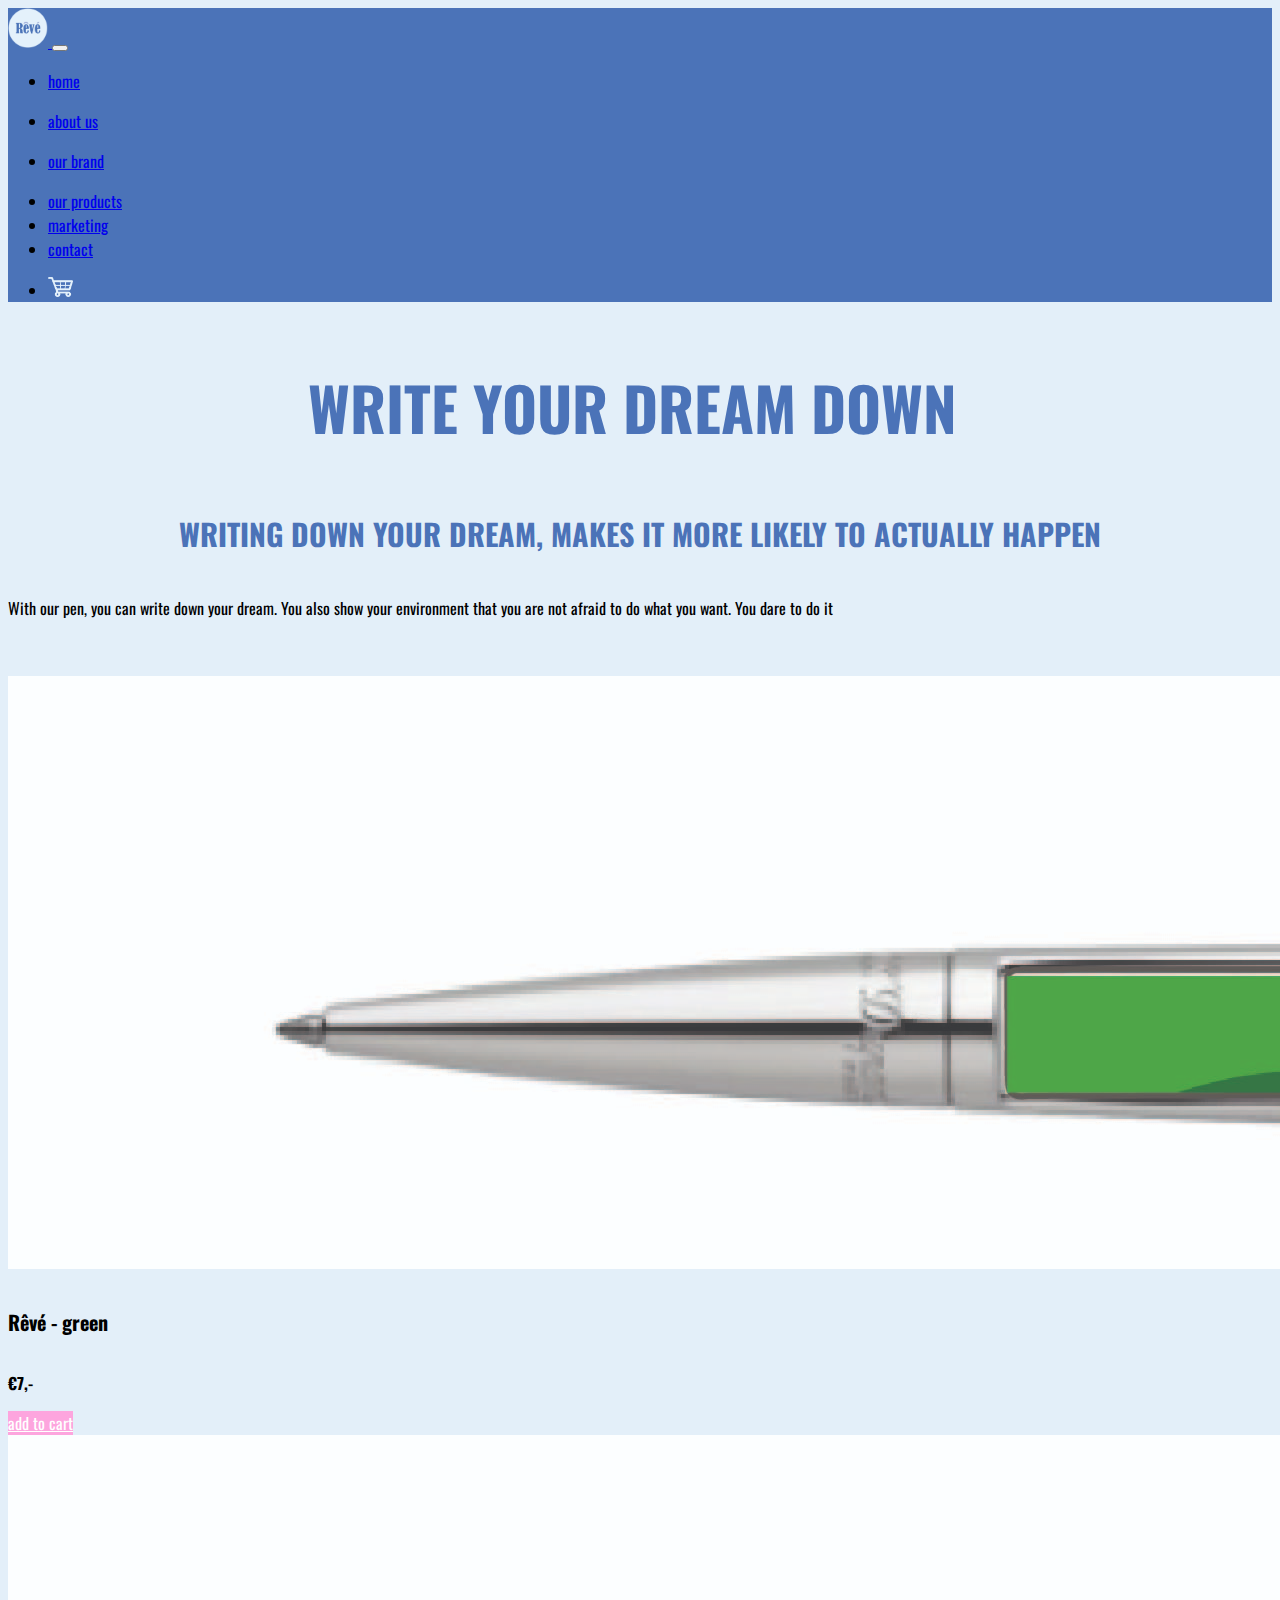
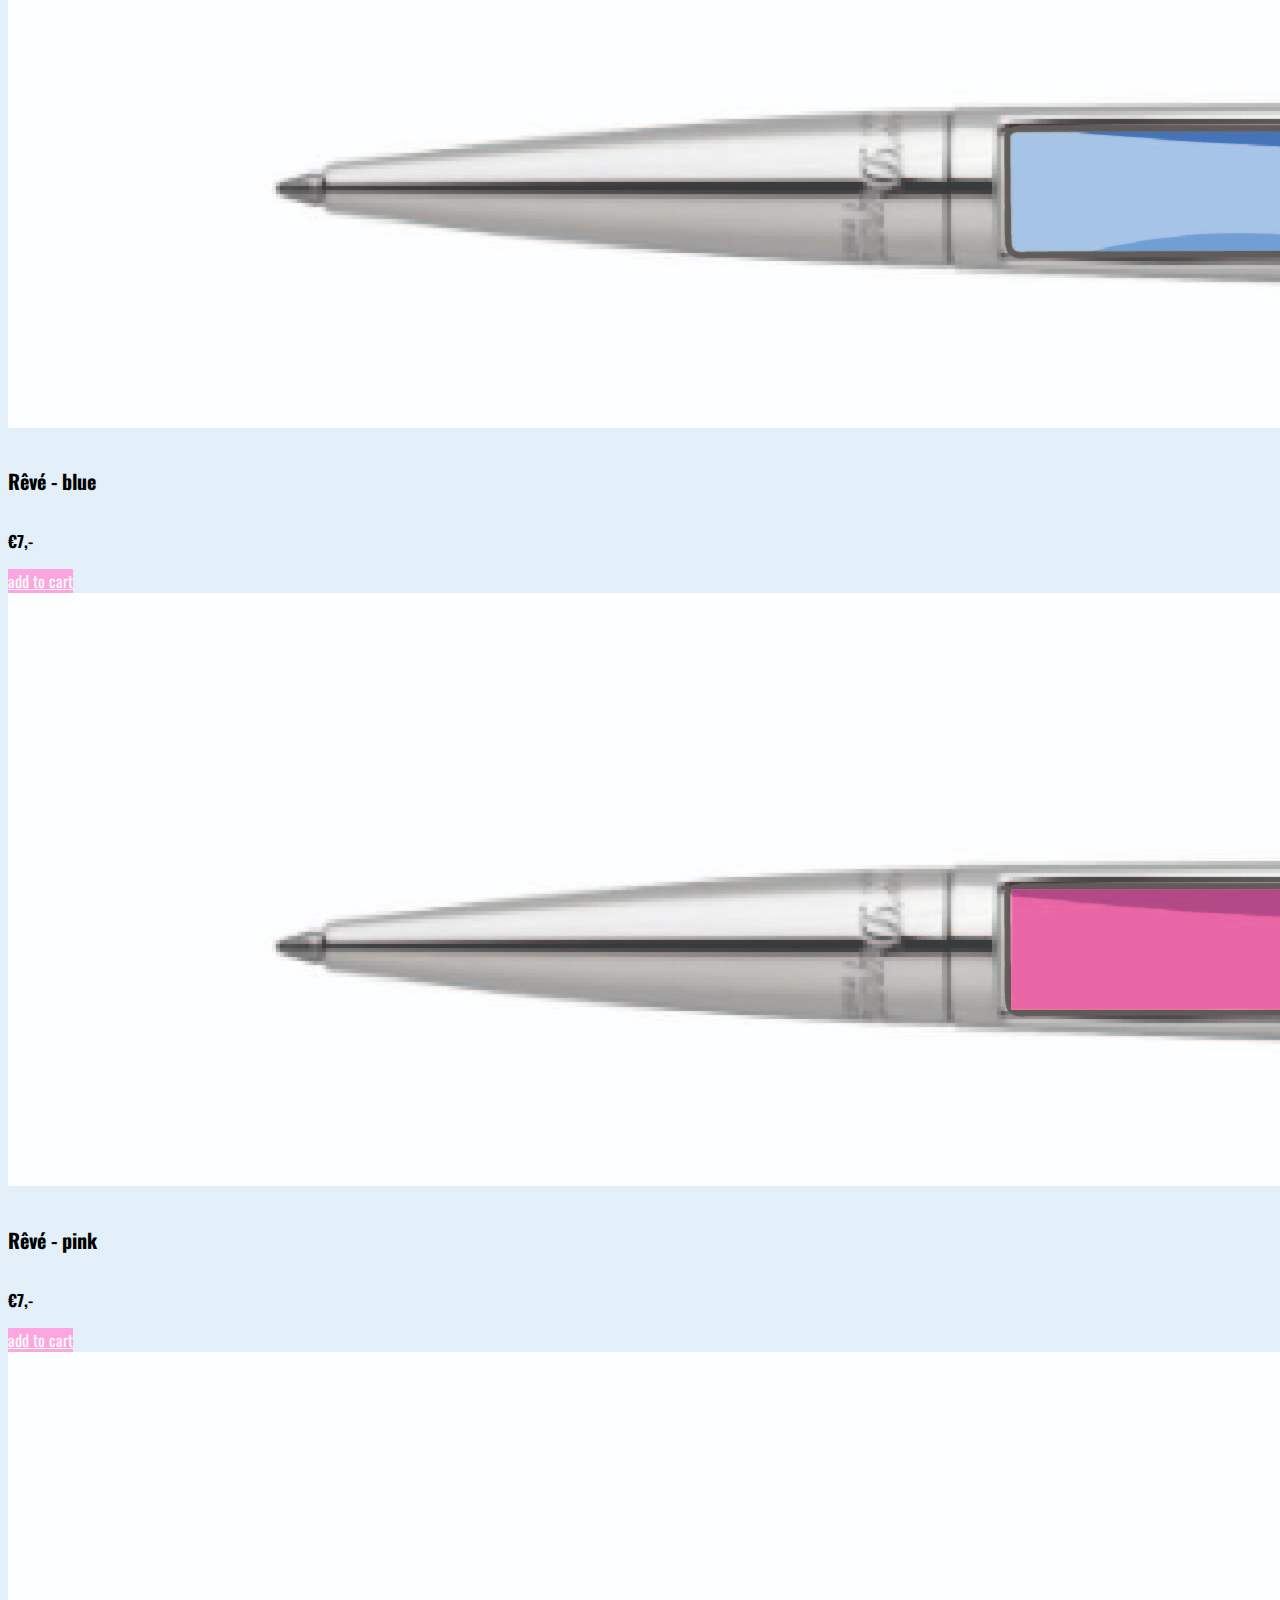
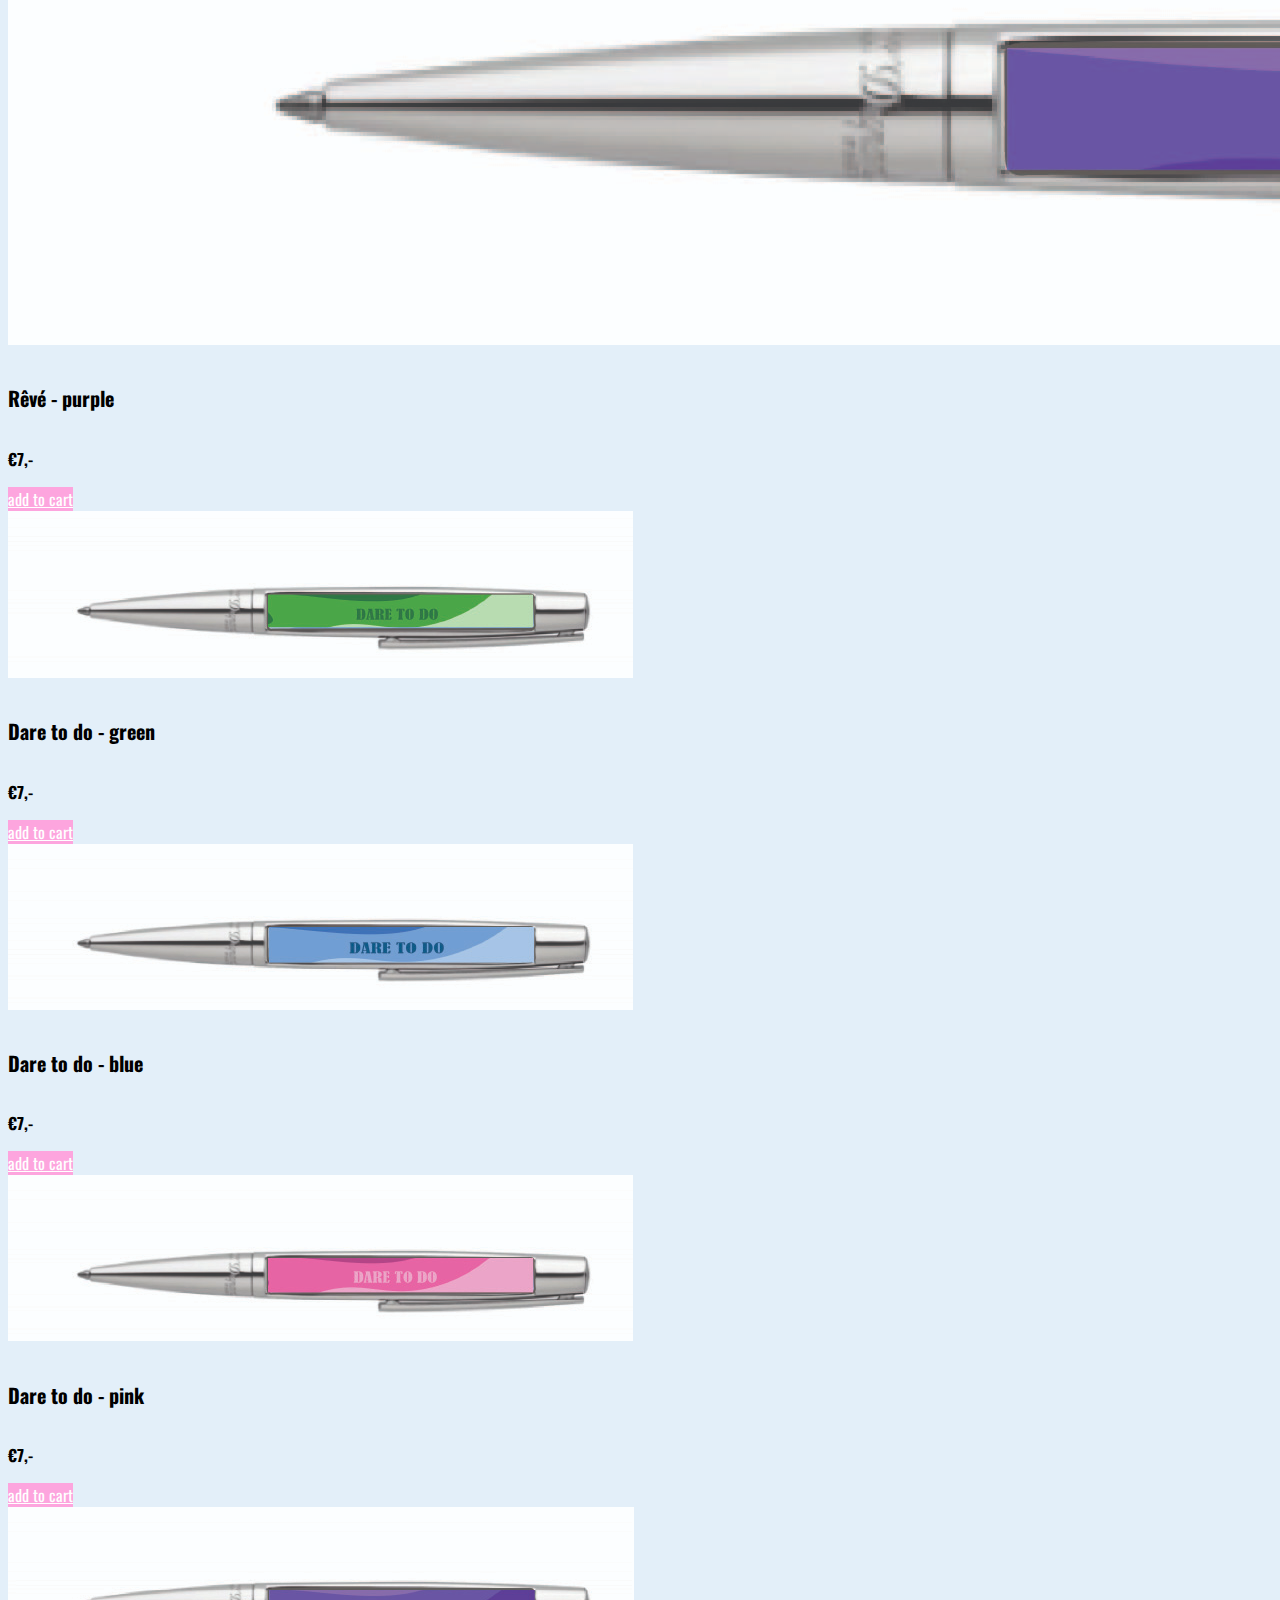
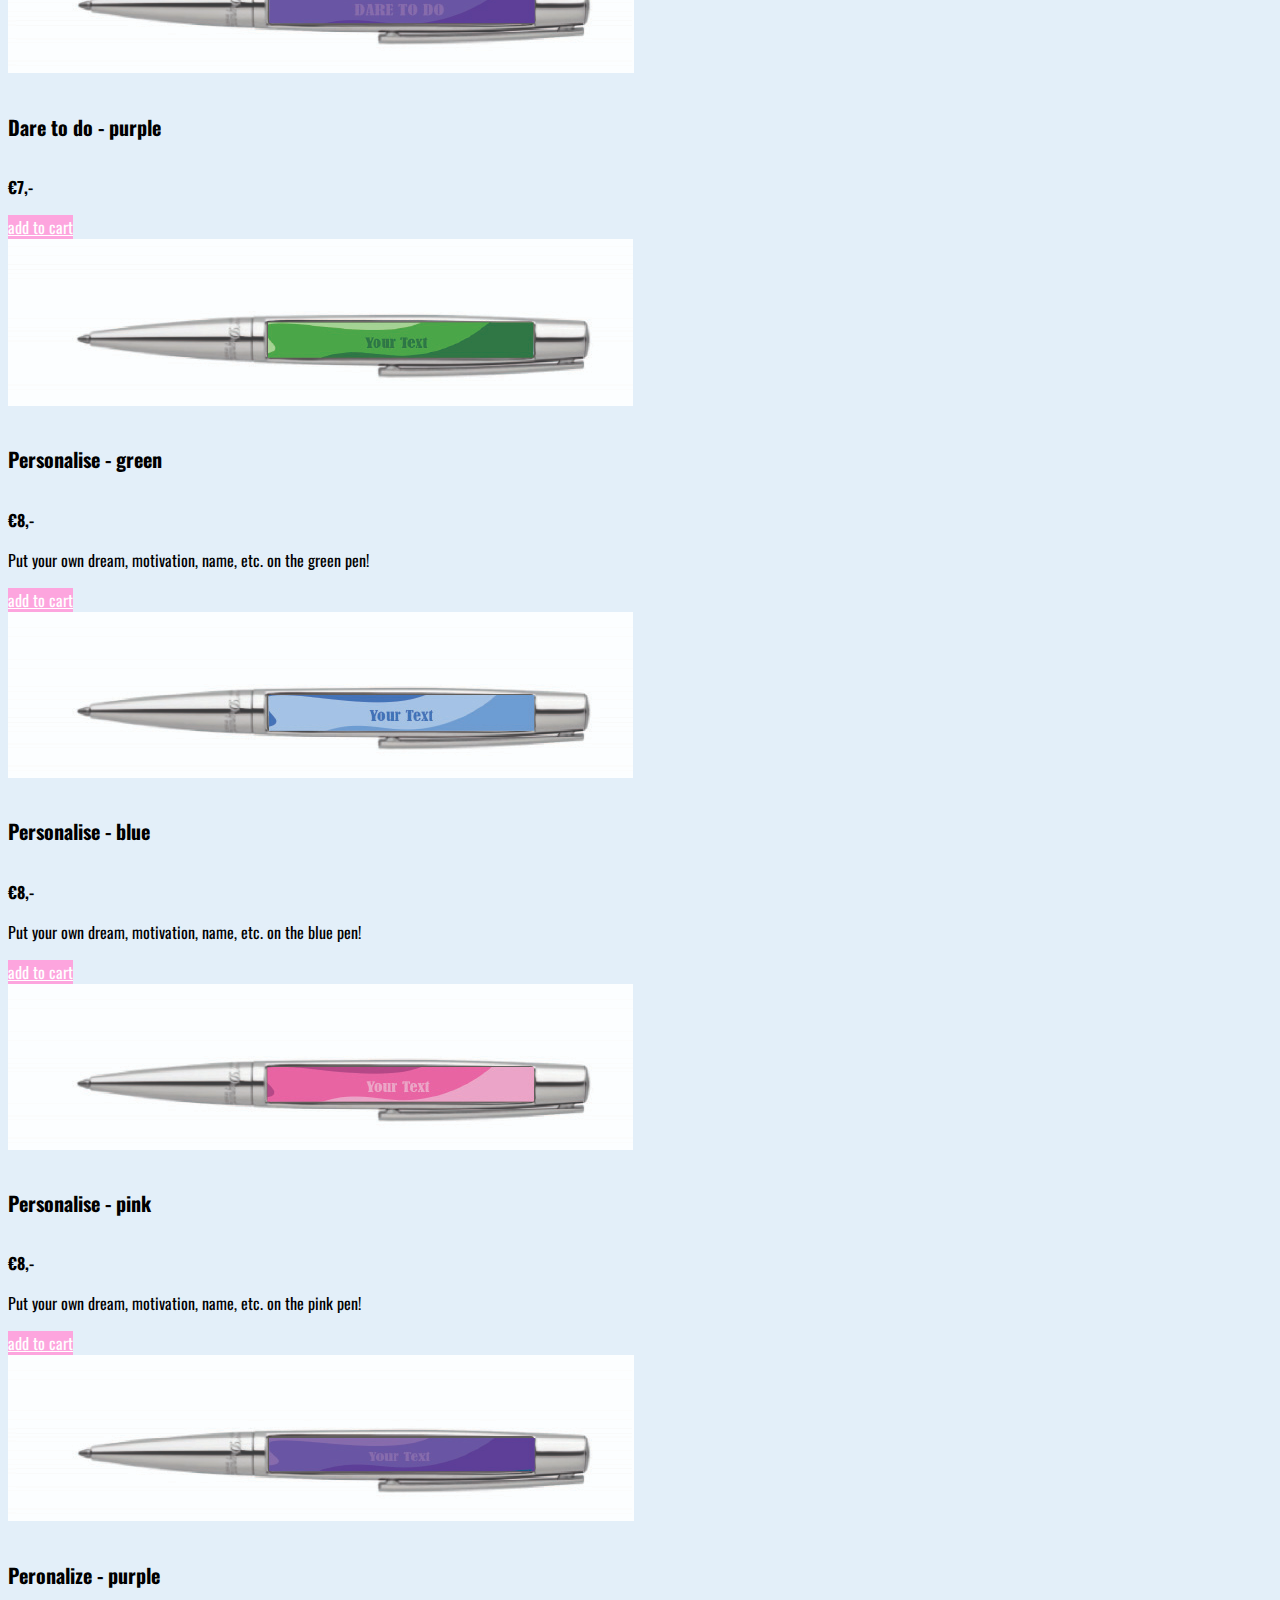
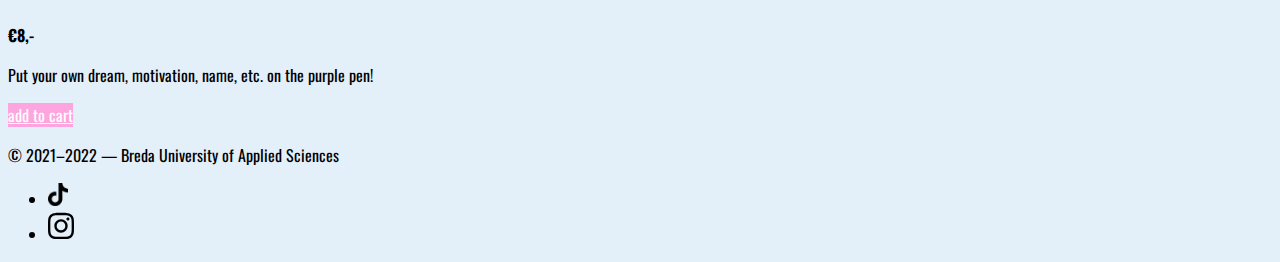
<file: corporate.html>
<!doctype html>
<html lang="zxx">
  <head>
    <meta charset="utf-8">
    <meta name="viewport" content="width=device-width, initial-scale=1">

    <!-- Bootstrap CSS -->
    <link href="https://cdn.jsdelivr.net/npm/bootstrap@5.1.1/dist/css/bootstrap.min.css" rel="stylesheet" integrity="sha384-F3w7mX95PdgyTmZZMECAngseQB83DfGTowi0iMjiWaeVhAn4FJkqJByhZMI3AhiU" crossorigin="anonymous">

    <!-- Own Styles -->
    <link rel="stylesheet" href="css/styles.css">

    <!-- Bootstrap Javascript -->
    <script src="https://cdn.jsdelivr.net/npm/bootstrap@5.1.1/dist/js/bootstrap.bundle.min.js" integrity="sha384-/bQdsTh/da6pkI1MST/rWKFNjaCP5gBSY4sEBT38Q/9RBh9AH40zEOg7Hlq2THRZ" crossorigin="anonymous"></script>

    <title>products</title>
  </head>
  <body>

    <!-- Navigation bar, adapted from https://getbootstrap.com/docs/5.1/components/navbar/ -->
<nav class="navbar navbar-expand-lg navbar-light">
      <div class="container-fluid">
        <a class="navbar-brand" href="index.html">
          <img src="images/rond-logo.png" width="40" alt="reve">
        </a>
        <button class="navbar-toggler" type="button" data-bs-toggle="collapse" data-bs-target="#navbarSupportedContent" aria-controls="navbarSupportedContent" aria-expanded="false" aria-label="Toggle navigation">
          <span class="navbar-toggler-icon"></span>
        </button>
        <div class="collapse navbar-collapse" id="navbarSupportedContent">
          <ul class="navbar-nav ms-auto mb-2 mb-lg-0">
            <li class="nav-item">
              <a class="nav-link active" aria-current="page" href="index.html">home</a>
            </li>
            <li class="nav-item">
              <p> <a class="nav-link" href="about-us.html">about us</a></p>
            </li>
			  <li class="nav-item">
              <p> <a class="nav-link" href="our-vision.html">our brand</a></p>
            </li>
            <li class="nav-item">
              <a class="nav-link" href="corporate.html">our products</a>
            </li>
			  <li class="nav-item">
              <a class="nav-link" href="marketing.html">marketing</a>
            </li>
			  <li class="nav-item">
              <a class="nav-link" href="contact.html">contact</a>
            </li>
			  </ul>
			<ul class="navbar-nav ms-auto mb-1 mb-lg-0">
				<li class="nav-item">
			  <p> <a class="navbar-brand" href="shopping-cart.html">
          <img src="images/shoppingblue.png" width="25" alt="reve">
				  </a> </p></li> </ul>
        </div>
      </div>
    </nav>
    <!-- End of navigation bar -->

    <header class="py-2 py-md-4 py-lg-5 text-center container-fluid bg-gradient text-light">
      <h3 class="fw-light">Write your dream down&nbsp;</h3>
    </header>

    <main class="container py-4">
      <h4 class="text-center text-black">Writing down your dream, makes it more likely to actually happen</h4>
      <p class="text-center"> With our pen, you can write down your dream. You also show your environment that you are not afraid to do what you want. You dare to do it</p>
      <p>&nbsp;</p>
<div class="row g-3 justify-content-evenly">

    <!-- Card #1 -->
    <div class="col-sm-6 col-lg-4 col-xl-3">
      <div class="card shadow h-100">
        <img class="img-fluid" src="images/pen-groen.jpg" alt="pen green">
        <div class="card-body">
          <h5 class="card-title">Rêvé - green</h5>
			<p class="card-text"><strong>€7,-</strong></p>
        </div>
        <div class="card-footer p-2 text-end">
          <a href="#" class="btn btn-light">add to cart</a>
        </div>
      </div>
    </div>

    <!-- Card #2 -->
    <div class="col-sm-6 col-lg-4 col-xl-3">
      <div class="card shadow h-100">
        <img class="img-fluid" src="images/pen-blue.jpg" alt="pen blue">
        <div class="card-body">
          <h5 class="card-title">Rêvé - blue</h5>
			<p class="card-text"><strong>€7,-</strong></p>
        </div>
        <div class="card-footer p-2 text-end">
          <a href="#" class="btn btn-light">add to cart</a>
        </div>
      </div>
    </div>

	  <div class="col-sm-6 col-lg-4 col-xl-3">
        <div class="card shadow h-100">
          <img class="img-fluid" src="images/pen-roze.jpg" alt="pen pink">
          <div class="card-body">
            <h5 class="card-title">Rêvé - pink</h5>
         <p class="card-text"><strong>€7,-</strong></p>
			</div>
          <div class="card-footer p-2 text-end">
            <a href="#" class="btn btn-light">add to cart</a>
          </div>
        </div>
    </div>
		  
	  <div class="col-sm-6 col-lg-4 col-xl-3">
        <div class="card shadow h-100">
          <img class="img-fluid" src="images/pen-purple.jpg" alt="Pen purple">
          <div class="card-body">
            <h5 class="card-title">Rêvé - purple</h5>
			  <p class="card-text"><strong>€7,-</strong></p>
          </div>
          <div class="card-footer p-2 text-end">
            <a href="#" class="btn btn-light">add to cart</a>
          </div>
        </div>
    </div>
		  
    <!-- Card #3 -->
    <div class="col-sm-6 col-lg-4 col-xl-3">
      <div class="card shadow h-100">
        <img class="img-fluid" src="images/dtd-green.jpg" alt="Placeholder Image">
        <div class="card-body">
          <h5 class="card-title">Dare to do - green</h5>
			<p class="card-text"><strong>€7,-</strong></p>
        </div>
        <div class="card-footer p-2 text-end">
          <a href="#" class="btn btn-light">add to cart</a>
        </div>
      </div>
    </div>

    <!-- Card #4 -->
    <div class="col-sm-6 col-lg-4 col-xl-3">
      <div class="card shadow h-100">
        <img class="img-fluid" src="images/dtd-blue.jpg" alt="Placeholder Image">
        <div class="card-body">
          <h5 class="card-title">Dare to do - blue</h5>
			<p class="card-text"><strong>€7,-</strong></p>
        </div>
        <div class="card-footer p-2 text-end">
          <a href="#" class="btn btn-light">add to cart</a>
        </div>
      </div>
    </div>

    <!-- Card #5 -->
    <div class="col-sm-6 col-lg-4 col-xl-3">
      <div class="card shadow h-100">
        <img class="img-fluid" src="images/dtd-pink.jpg" alt="Placeholder Image">
        <div class="card-body">
          <h5 class="card-title">Dare to do - pink</h5>
			<p class="card-text"><strong>€7,-</strong></p>
        </div>
        <div class="card-footer p-2 text-end">
          <a href="#" class="btn btn-light">add to cart</a>
        </div>
      </div>
    </div>

    <!-- Card #6 -->
    <div class="col-sm-6 col-lg-4 col-xl-3">
      <div class="card shadow h-100">
        <img class="img-fluid" src="images/dare-to-do-purple.jpg" alt="Placeholder Image">
        <div class="card-body">
          <h5 class="card-title">Dare to do - purple</h5>
			<p class="card-text"><strong>€7,-</strong></p>
        </div>
        <div class="card-footer p-2 text-end">
          <a href="#" class="btn btn-light">add to cart</a>
        </div>
      </div>
    </div>

	  <div class="col-sm-6 col-lg-4 col-xl-3">
        <div class="card shadow h-100">
          <img class="img-fluid" src="images/perso-green.jpg" alt="Placeholder Image">
          <div class="card-body">
            <h5 class="card-title">Personalise - green</h5>
			  <p class="card-text"><strong>€8,-</strong></p>
            <p class="card-text">Put your own dream, motivation, name, etc. on the green pen!</p>
          </div>
          <div class="card-footer p-2 text-end">
            <a href="#" class="btn btn-light">add to cart</a>
          </div>
        </div>
    </div>
		  
	  <div class="col-sm-6 col-lg-4 col-xl-3">
        <div class="card shadow h-100">
          <img class="img-fluid" src="images/perso-blue.jpg" alt="Placeholder Image">
          <div class="card-body">
            <h5 class="card-title">Personalise - blue</h5>
            <p class="card-text"><strong>€8,-</strong></p>
            <p class="card-text">Put your own dream, motivation, name, etc. on the blue pen!</p>
          </div>
          <div class="card-footer p-2 text-end">
            <a href="#" class="btn btn-light">add to cart</a>
          </div>
        </div>
    </div>
		  
	  <div class="col-sm-6 col-lg-4 col-xl-3">
        <div class="card shadow h-100">
          <img class="img-fluid" src="images/perso-pink.jpg" alt="Placeholder Image">
          <div class="card-body">
            <h5 class="card-title">Personalise - pink</h5>
            <p class="card-text"><strong>€8,-</strong></p>
            <p class="card-text">Put your own dream, motivation, name, etc. on the pink pen!</p>
          </div>
          <div class="card-footer p-2 text-end">
            <a href="#" class="btn btn-light">add to cart</a>
          </div>
        </div>
    </div>
		  
	  <div class="col-sm-6 col-lg-4 col-xl-3">
        <div class="card shadow h-100">
          <img class="img-fluid" src="images/perso-purple.jpg" alt="Placeholder Image">
          <div class="card-body">
            <h5 class="card-title">Peronalize - purple</h5>
            <p class="card-text"><strong>€8,-</strong></p>
            <p class="card-text">Put your own dream, motivation, name, etc. on the purple pen!</p>
          </div>
          <div class="card-footer p-2 text-end">
            <a href="#" class="btn btn-light">add to cart</a>
          </div>
        </div>
    </div>
    <!-- That was the last card -->

    </div>
    </main>


    <!-- A footer with socials -->
     <footer class="shadow-lg mt-5 py-4 bg-body">
      <div class="container d-flex justify-content-between align-items-center">
        <p>
          © 2021&ndash;2022 &mdash; Breda University of Applied Sciences
        </p>
        <ul class="list-unstyled d-flex align-items-center opacity-75">
          <li>
            <a href="https://www.tiktok.com/@thebrandreve" target="_blank">
              <img class="m-2" src="images/tiktokicon.png" alt="Follow us on TikTok" width="20">
            </a>
          </li>
          <li>
            <a href="https://www.instagram.com/thebrandreve/" target="_blank">
              <img class="m-2" src="images/instagram.svg" alt="Follow us on Instagram" width="26">
            </a>
          </li>
        </ul>
      </div>
    </footer>
    <!-- End of the grid -->

  </body>
</html>
</file>
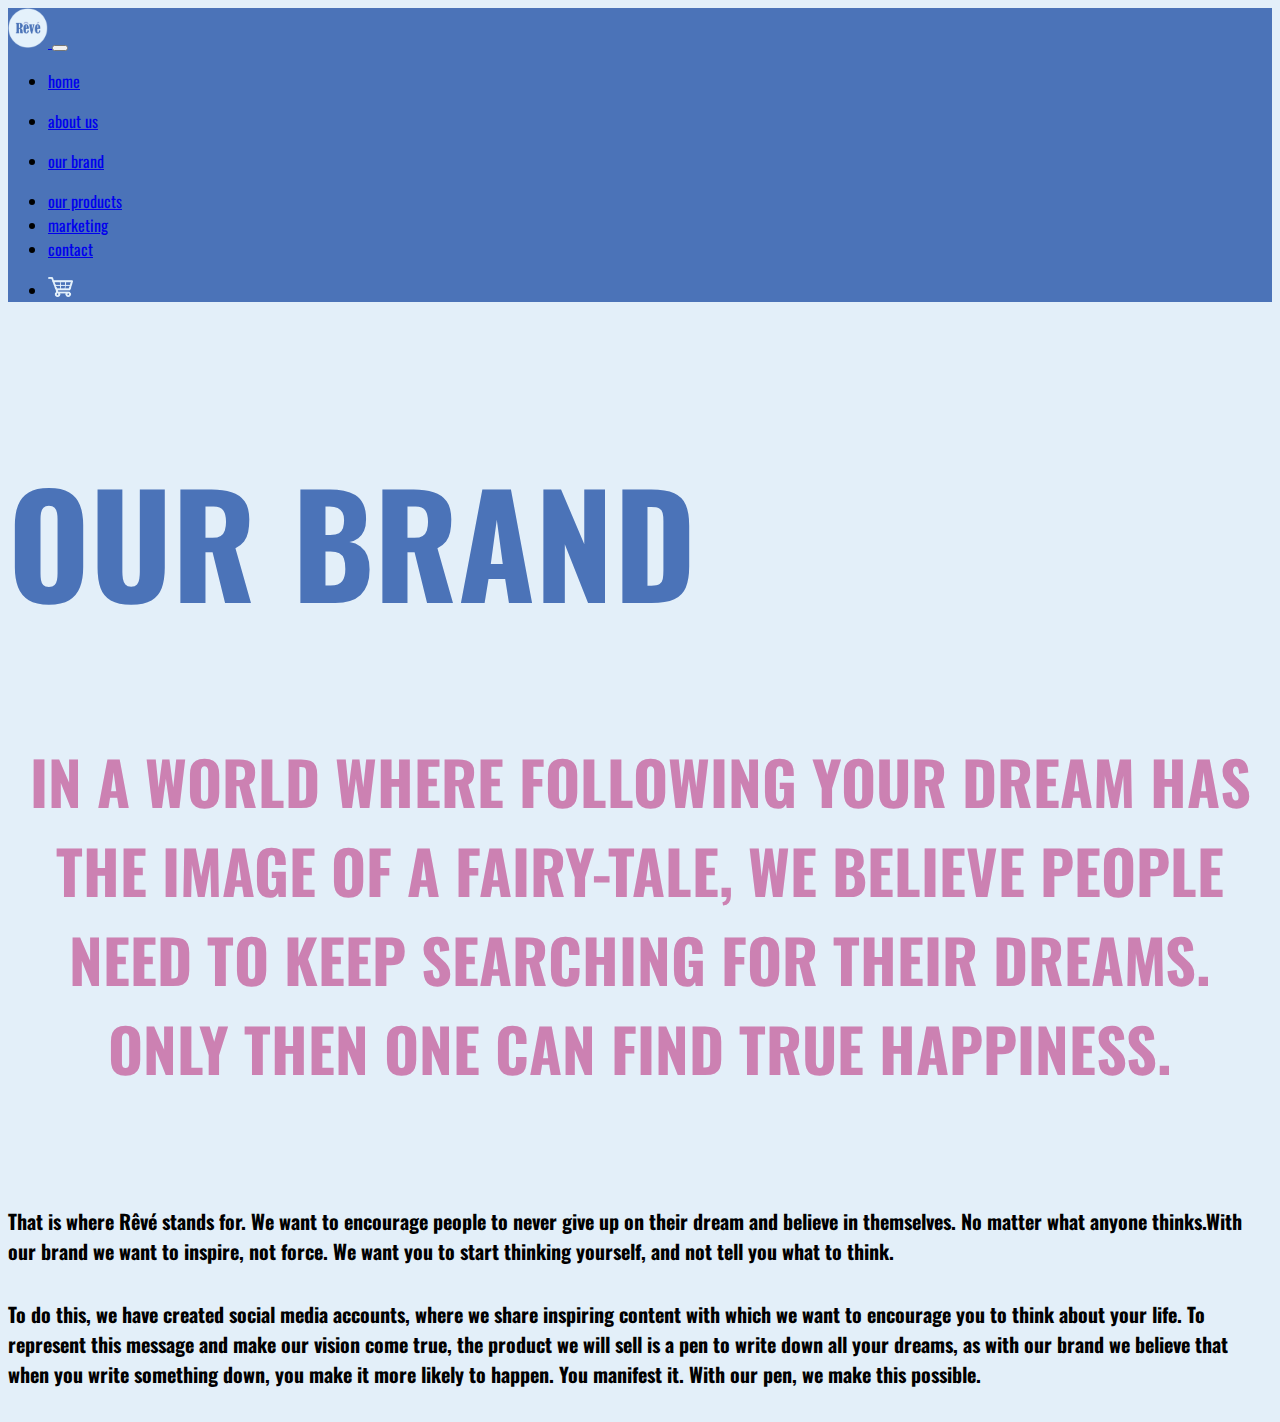
<file: landing.html>
<!doctype html>
<html lang="en">
  <head>
    <meta charset="utf-8">
    <meta name="viewport" content="width=device-width, initial-scale=1">

    <!-- Bootstrap CSS -->
    <link href="https://cdn.jsdelivr.net/npm/bootstrap@5.1.1/dist/css/bootstrap.min.css" rel="stylesheet" integrity="sha384-F3w7mX95PdgyTmZZMECAngseQB83DfGTowi0iMjiWaeVhAn4FJkqJByhZMI3AhiU" crossorigin="anonymous">

    <!-- Own Styles -->
    <link rel="stylesheet" href="css/styles.css">

    <!-- Bootstrap Javascript -->
    <script src="https://cdn.jsdelivr.net/npm/bootstrap@5.1.1/dist/js/bootstrap.bundle.min.js" integrity="sha384-/bQdsTh/da6pkI1MST/rWKFNjaCP5gBSY4sEBT38Q/9RBh9AH40zEOg7Hlq2THRZ" crossorigin="anonymous"></script>

    <title>Rêvé</title>
  </head>
<body>

    <!-- Navigation bar, adapted from https://getbootstrap.com/docs/5.1/components/navbar/ -->
<nav class="navbar navbar-expand-lg navbar-light">
      <div class="container-fluid">
        <a class="navbar-brand" href="index.html">
          <img src="images/rond-logo.png" width="40" alt="reve">
        </a>
        <button class="navbar-toggler" type="button" data-bs-toggle="collapse" data-bs-target="#navbarSupportedContent" aria-controls="navbarSupportedContent" aria-expanded="false" aria-label="Toggle navigation">
          <span class="navbar-toggler-icon"></span>
        </button>
        <div class="collapse navbar-collapse" id="navbarSupportedContent">
          <ul class="navbar-nav ms-auto mb-2 mb-lg-0">
            <li class="nav-item">
              <a class="nav-link active" aria-current="page" href="index.html">home</a>
            </li>
            <li class="nav-item">
              <p> <a class="nav-link" href="about-us.html">about us</a></p>
            </li>
			  <li class="nav-item">
              <p> <a class="nav-link" href="our-vision.html">our brand</a></p>
            </li>
            <li class="nav-item">
              <a class="nav-link" href="corporate.html">our products</a>
            </li>
			  <li class="nav-item">
              <a class="nav-link" href="marketing.html">marketing</a>
            </li>
			  <li class="nav-item">
              <a class="nav-link" href="contact.html">contact</a>
            </li>
			  </ul>
			
			<ul class="navbar-nav ms-auto mb-1 mb-lg-0">
				<li class="nav-item">
			  <p> <a class="navbar-brand" href="shopping-cart.html">
          <img src="images/shoppingblue.png" width="25" alt="reve">
				  </a> </p></li> </ul>
        </div>
      </div>
    </nav>
    <!-- End of navigation bar -->


    <!-- Start of section adapted from https://getbootstrap.com/docs/5.1/examples/album/ -->
<header class="py-2 py-md-4 py-lg-5 text-center container-fluid bg-gradient text-light">
	<div class="row" >
        <div class="col-md-8 col-lg-6 mx-auto">
		  <p><br></p>
			<h1>OUR BRAND</h1>
      </div>
    </div>  
   </header>
  <!-- End of hero section -->
    <main class="container py-4">
    <h2 class="fst-italic text-center">In a world where following your dream has the image of a fairy-tale, we believe people need to keep searching for their dreams. Only then one can find true happiness. 
</h2>
    <h5 class="h-100 text-center">&nbsp;</h5>
    <h5 class="h-100 text-center"> That is where Rêvé stands for. We want to encourage people to never give up on their dream and believe in themselves. No matter what anyone thinks.With our brand we want to inspire, not force. We want you to start thinking yourself, and not tell you what to think.&nbsp;</h5>
<h5 class="h-100 text-center">To do this, we have created social media accounts, where we share inspiring content with which we want to encourage you to think about your life. To represent this message and make our vision come true, the product we will sell is a pen to write down all your dreams, as with our brand we believe that when you write something down, you make it more likely to happen. You manifest it. With our pen, we make this possible. </h5>
</main>


</body>
</html>
</file>
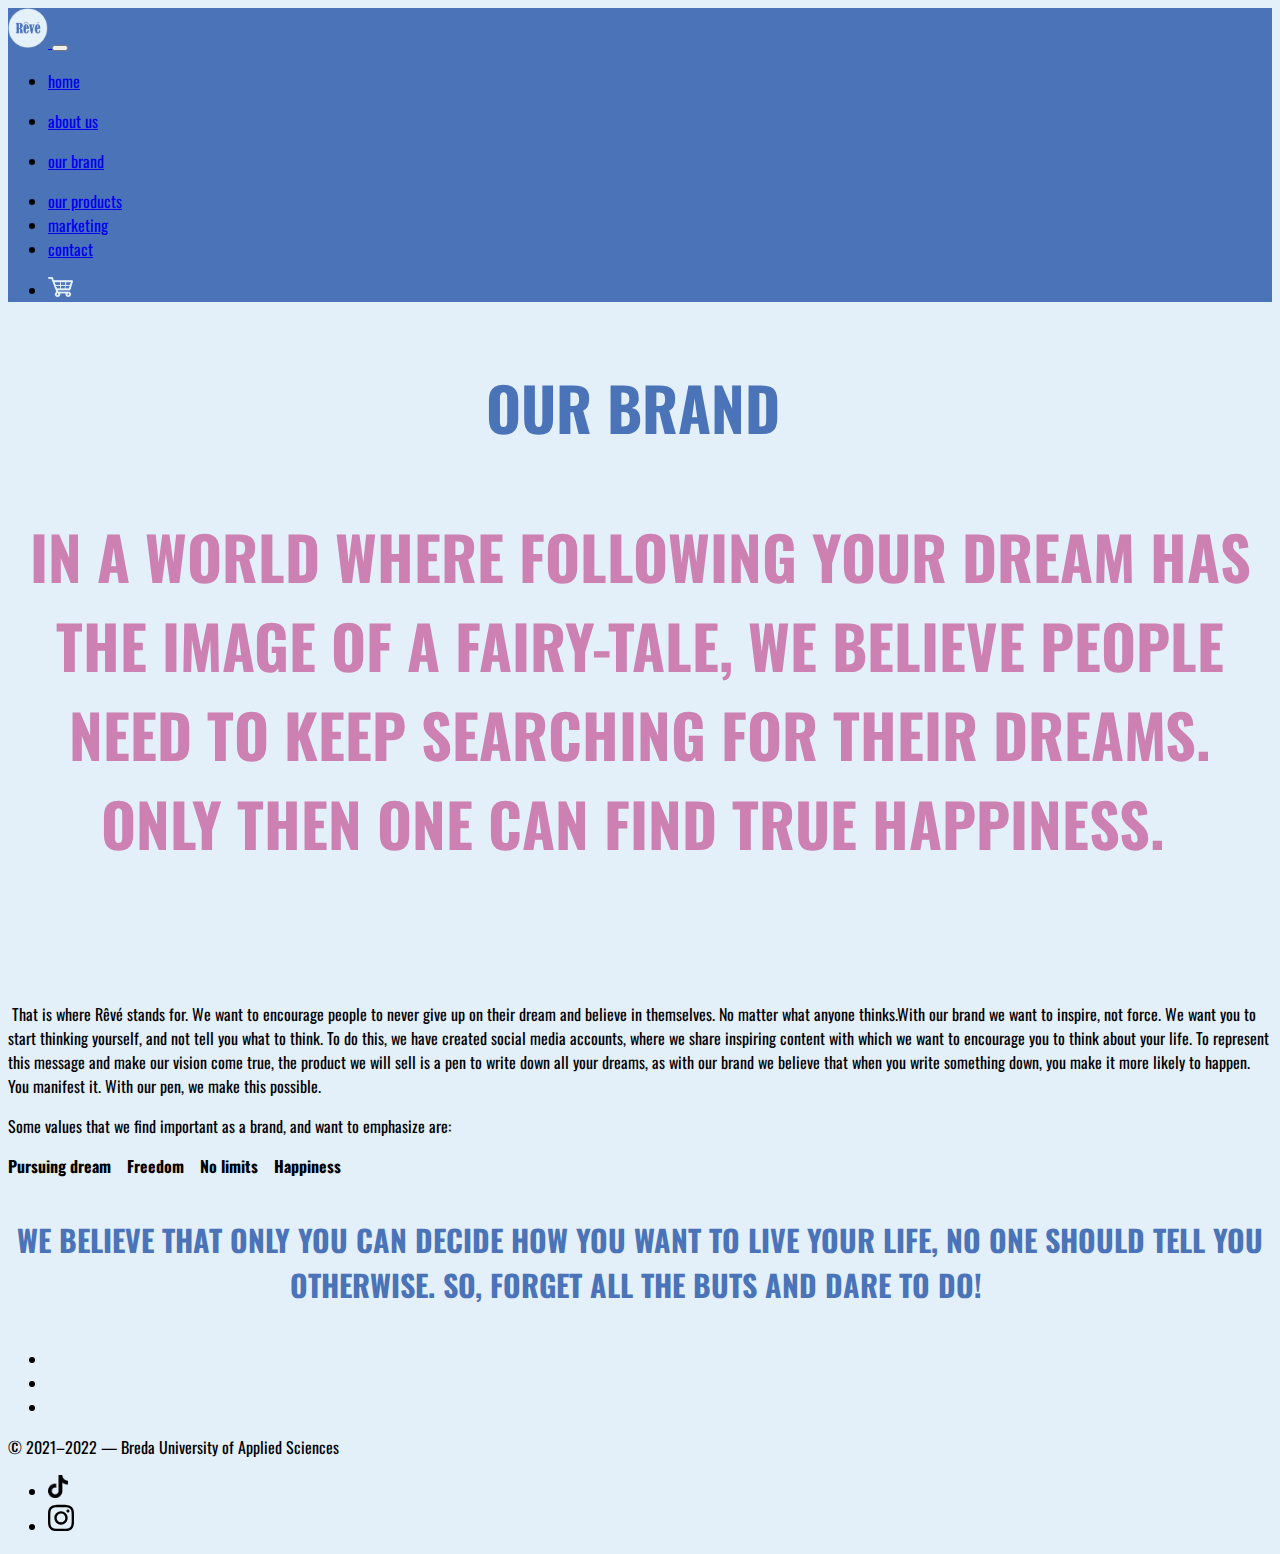
<file: our-vision.html>
<!doctype html>
<html lang="en">
  <head>
    <meta charset="utf-8">
    <meta name="viewport" content="width=device-width, initial-scale=1">

    <!-- Bootstrap CSS -->
    <link href="https://cdn.jsdelivr.net/npm/bootstrap@5.1.1/dist/css/bootstrap.min.css" rel="stylesheet" integrity="sha384-F3w7mX95PdgyTmZZMECAngseQB83DfGTowi0iMjiWaeVhAn4FJkqJByhZMI3AhiU" crossorigin="anonymous">

    <!-- Own Styles -->
    <link rel="stylesheet" href="css/styles.css">

    <!-- Bootstrap Javascript -->
    <script src="https://cdn.jsdelivr.net/npm/bootstrap@5.1.1/dist/js/bootstrap.bundle.min.js" integrity="sha384-/bQdsTh/da6pkI1MST/rWKFNjaCP5gBSY4sEBT38Q/9RBh9AH40zEOg7Hlq2THRZ" crossorigin="anonymous"></script>

    <title>our brand</title>
  </head>
  <body>

    <!-- Navigation bar, adapted from https://getbootstrap.com/docs/5.1/components/navbar/ -->
   <nav class="navbar navbar-expand-lg navbar-light">
      <div class="container-fluid">
        <a class="navbar-brand" href="index.html">
          <img src="images/rond-logo.png" width="40" alt="reve">
        </a>
        <button class="navbar-toggler" type="button" data-bs-toggle="collapse" data-bs-target="#navbarSupportedContent" aria-controls="navbarSupportedContent" aria-expanded="false" aria-label="Toggle navigation">
          <span class="navbar-toggler-icon"></span>
        </button>
        <div class="collapse navbar-collapse" id="navbarSupportedContent">
          <ul class="navbar-nav ms-auto mb-2 mb-lg-0">
            <li class="nav-item">
              <a class="nav-link active" aria-current="page" href="index.html">home</a>
            </li>
            <li class="nav-item">
              <p> <a class="nav-link" href="about-us.html">about us</a></p>
            </li>
			  <li class="nav-item">
              <p> <a class="nav-link" href="our-vision.html">our brand</a></p>
            </li>
            <li class="nav-item">
              <a class="nav-link" href="corporate.html">our products</a>
            </li>
			  <li class="nav-item">
              <a class="nav-link" href="marketing.html">marketing</a>
            </li>
			  <li class="nav-item">
              <a class="nav-link" href="contact.html">contact</a>
            </li>
			  </ul>
			<ul class="navbar-nav ms-auto mb-1 mb-lg-0">
				<li class="nav-item">
			  <p> <a class="navbar-brand" href="shopping-cart.html">
          <img src="images/shoppingblue.png" width="25" alt="reve">
				  </a> </p></li> </ul>
        </div>
      </div>
    </nav>
    <!-- End of navigation bar -->

    <header class="py-2 py-md-4 py-lg-5 text-center container-fluid bg-gradient text-light">
      <h3 class="fw-light">our brand&nbsp;</h3>
    </header>

    <main class="container py-4">
		
      <h2 class= "text-lowercase text-black">In a world where following your dream has the image of a fairy-tale, we believe people need to keep searching for their dreams. Only then one can find true happiness.&nbsp;</h2>
      <h4 class="mt-4 text-lowercase">&nbsp;</h4>
      <p>&nbsp;That is where Rêvé stands for. We want to encourage people to never give up on their dream and believe in themselves. No matter what anyone thinks.With our brand we want to inspire, not force. We want you to start thinking yourself, and not tell you what to think. To do this, we have created social media accounts, where we share inspiring content with which we want to encourage you to think about your life. To represent this message and make our vision come true, the product we will sell is a pen to write down all your dreams, as with our brand we believe that when you write something down, you make it more likely to happen. You manifest it. With our pen, we make this possible.</p>
      <p>Some values that we find important as a brand, and want to emphasize are:&nbsp;</p>
      <p><strong>Pursuing dream&nbsp; &nbsp; Freedom&nbsp; &nbsp; No limits&nbsp; &nbsp; Happiness</strong> &nbsp;</p>
<h4 class="mt-4">We believe that only you can decide how you want to live your life, no one should tell you otherwise. So, forget all the buts and <strong>dare to do</strong>!&nbsp;</h4>
      
      <ul class="list-unstyled d-flex flex-wrap justify-content-center align-items-center">
        <li class="m-2">
          <a href="#"><!-- Please make a link to your socials instead -->
          </a>
        </li>
        <li class="m-2">
          <a href="#"><!-- Please make a link to your socials instead -->
          </a>
        </li>
        <li class="m-2">
          <a href="#"><!-- Please make a link to your socials instead -->
          </a>
        </li>
      </ul>
    </main>

    <!-- A footer with socials -->
    <footer class="shadow-lg mt-5 py-4 bg-body">
      <div class="container d-flex justify-content-between align-items-center">
        <p>
          © 2021&ndash;2022 &mdash; Breda University of Applied Sciences
        </p>
        <ul class="list-unstyled d-flex align-items-center opacity-75">
          <li>
            <a href="https://www.tiktok.com/@thebrandreve" target="_blank">
              <img class="m-2" src="images/tiktokicon.png" alt="Follow us on TikTok" width="20">
            </a>
          </li>
          <li>
            <a href="https://www.instagram.com/thebrandreve/" target="_blank">
              <img class="m-2" src="images/instagram.svg" alt="Follow us on Instagram" width="26">
            </a>
          </li>
        </ul>
      </div>
    </footer>
    <!-- End of the grid -->

  </body>
</html>
</file>
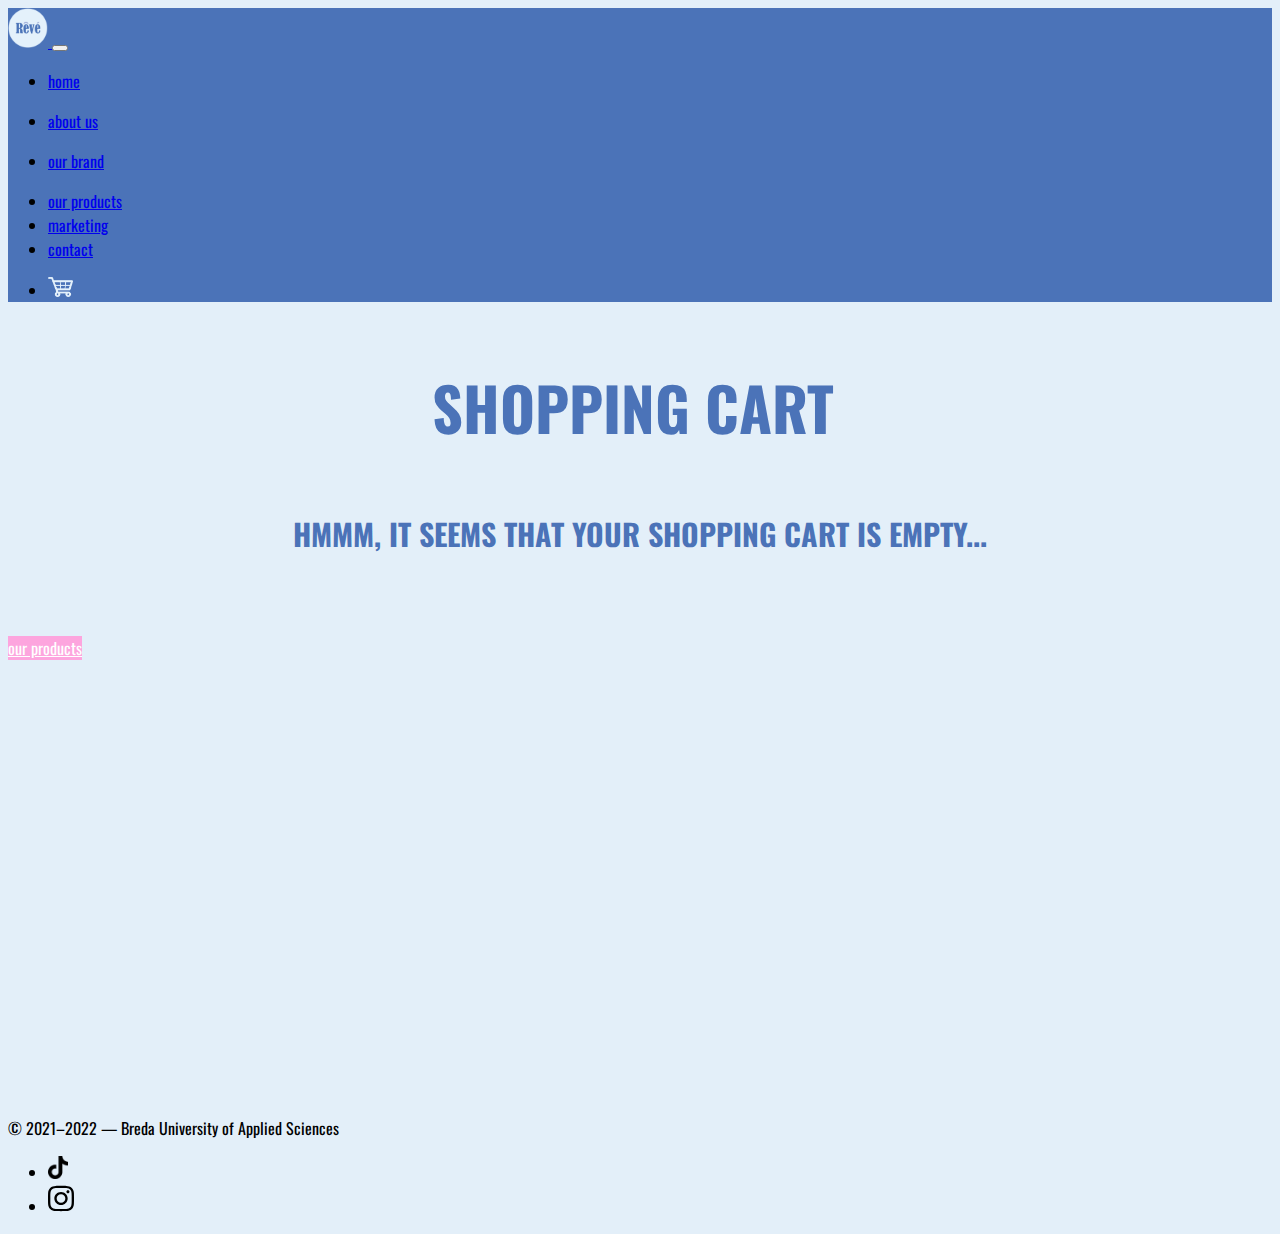
<file: shopping-cart.html>
<!doctype html>
<html lang="en">
  <head>
    <meta charset="utf-8">
    <meta name="viewport" content="width=device-width, initial-scale=1">

    <!-- Bootstrap CSS -->
    <link href="https://cdn.jsdelivr.net/npm/bootstrap@5.1.1/dist/css/bootstrap.min.css" rel="stylesheet" integrity="sha384-F3w7mX95PdgyTmZZMECAngseQB83DfGTowi0iMjiWaeVhAn4FJkqJByhZMI3AhiU" crossorigin="anonymous">

    <!-- Own Styles -->
    <link rel="stylesheet" href="css/styles.css">

    <!-- Bootstrap Javascript -->
    <script src="https://cdn.jsdelivr.net/npm/bootstrap@5.1.1/dist/js/bootstrap.bundle.min.js" integrity="sha384-/bQdsTh/da6pkI1MST/rWKFNjaCP5gBSY4sEBT38Q/9RBh9AH40zEOg7Hlq2THRZ" crossorigin="anonymous"></script>

    <title>cart</title>
  </head>
  <body>

    <!-- Navigation bar, adapted from https://getbootstrap.com/docs/5.1/components/navbar/ -->
   <nav class="navbar navbar-expand-lg navbar-light">
      <div class="container-fluid">
        <a class="navbar-brand" href="index.html">
          <img src="images/rond-logo.png" width="40" alt="reve">
        </a>
        <button class="navbar-toggler" type="button" data-bs-toggle="collapse" data-bs-target="#navbarSupportedContent" aria-controls="navbarSupportedContent" aria-expanded="false" aria-label="Toggle navigation">
          <span class="navbar-toggler-icon"></span>
        </button>
        <div class="collapse navbar-collapse" id="navbarSupportedContent">
          <ul class="navbar-nav ms-auto mb-2 mb-lg-0">
            <li class="nav-item">
              <a class="nav-link active" aria-current="page" href="index.html">home</a>
            </li>
            <li class="nav-item">
              <p> <a class="nav-link" href="about-us.html">about us</a></p>
            </li>
			  <li class="nav-item">
              <p> <a class="nav-link" href="our-vision.html">our brand</a></p>
            </li>
            <li class="nav-item">
              <a class="nav-link" href="corporate.html">our products</a>
            </li>
			  <li class="nav-item">
              <a class="nav-link" href="marketing.html">marketing</a>
            </li>
			  <li class="nav-item">
              <a class="nav-link" href="contact.html">contact</a>
            </li>
			  </ul>
			<ul class="navbar-nav ms-auto mb-1 mb-lg-0">
				<li class="nav-item">
			  <p> <a class="navbar-brand" href="#">
          <img src="images/shoppingblue.png" width="25" alt="reve">
				  </a> </p></li> </ul>
        </div>
      </div>
    </nav>
    <!-- End of navigation bar -->

    <header class="py-2 py-md-4 py-lg-5 text-center container-fluid bg-gradient text-light">
      <h3 class="fw-light">Shopping cart&nbsp;</h3>
    </header>

    <main class="container py-4">
      <h4 class="text-center text-black">Hmmm, it seems that your shopping cart is empty...</h4>
	<div class="col-md-12 col-lg-12 mx-auto text-center">
          <p><br></p>
          <p><a href="corporate.html" class="btn btn-lg btn-light">our products</a>  </p>
        </div>
      <p>&nbsp;</p>
      <p>&nbsp;</p>
      <p>&nbsp;</p>
      <p>&nbsp;</p>
      <p>&nbsp;</p>
      <p>&nbsp;</p>
      <p>&nbsp;</p>
      <p>&nbsp;</p>
      <p>&nbsp;</p>
      <p>&nbsp;</p>
      <p>&nbsp;</p>
    </main>

    <!-- A footer with socials -->
    <footer class="shadow-lg mt-5 py-4 bg-body">
      <div class="container d-flex justify-content-between align-items-center">
        <p>
          © 2021&ndash;2022 &mdash; Breda University of Applied Sciences
        </p>
        <ul class="list-unstyled d-flex align-items-center opacity-75">
          <li>
            <a href="https://www.tiktok.com/@thebrandreve" target="_blank">
              <img class="m-2" src="images/tiktokicon.png" alt="Follow us on TikTok" width="20">
            </a>
          </li>
          <li>
            <a href="https://www.instagram.com/thebrandreve/" target="_blank">
              <img class="m-2" src="images/instagram.svg" alt="Follow us on Instagram" width="26">
            </a>
          </li>
        </ul>
      </div>
    </footer>
    <!-- End of the grid -->

  </body>
</html>
</file>
<file: css/styles.css>
/* Importing a Google Font */

@import url('https://fonts.googleapis.com/css2?family=Oswald:wght@200;300;600&display=swap');

/* Changing the main font and background colour */

body {
	font-family: 'Oswald', sans-serif;
	background-color: #E3EFF9;
}
h1 {
	font-family: 'Oswald', sans-serif;
	font-size: 140px;
	font-weight: bold;
	text-transform: uppercase;
	color: #4B73B8;
}

space {
	font-size: 60px;
} 

/* Changing the background colour for the header */

dl {
	background-color: #FDA5DE;
}

header {
  background-color: #E3EFF9;
}
	

h3 {
	font-family: 'Oswald', sans-serif;
	font-size: 60px;
	text-transform: uppercase;
	color: #4B73B8;
	text-align: center;
}

h4 {
	font-family: 'Oswald', sans-serif;
	font-size: 30px;
	text-transform: uppercase;
	color: #4B73B8;
	text-align: center;
}

h2 {
	font-family: 'Oswald', sans-serif;
	font-size: 60px;
	text-transform: uppercase;
	color: #CC81B2;
	text-align: center;
}
/* Changing the background color for the navigation bar */

.navbar {
	background-color: #4B73B8;
}

/* Effect on social media buttons */

footer a:hover {
	opacity: .5;
}


.btn-light {
	background-color: #FDA5DE;
	border-color: #FDA5DE;
	color: white;
}

.ourvision {
	background-color: #4B73B8;
	border-color: #4B73B8;
	color: white;
}
/* dit is voor de product html */

p1 {
	font-family: 'Oswald', sans-serif;
	font-size: 70px;
	color: #CC81B2;
	text-align: right;
	text-transform: uppercase;
}

h5 {
	font-family: 'Oswald', sans-serif;
	font-size: 20px;
	color: black;
}

h6 {
	font-family: 'Oswald', sans-serif;
	font-size: 20px;
	color: black;
}
/* dit is voor de ABOUT US html */
</file>
